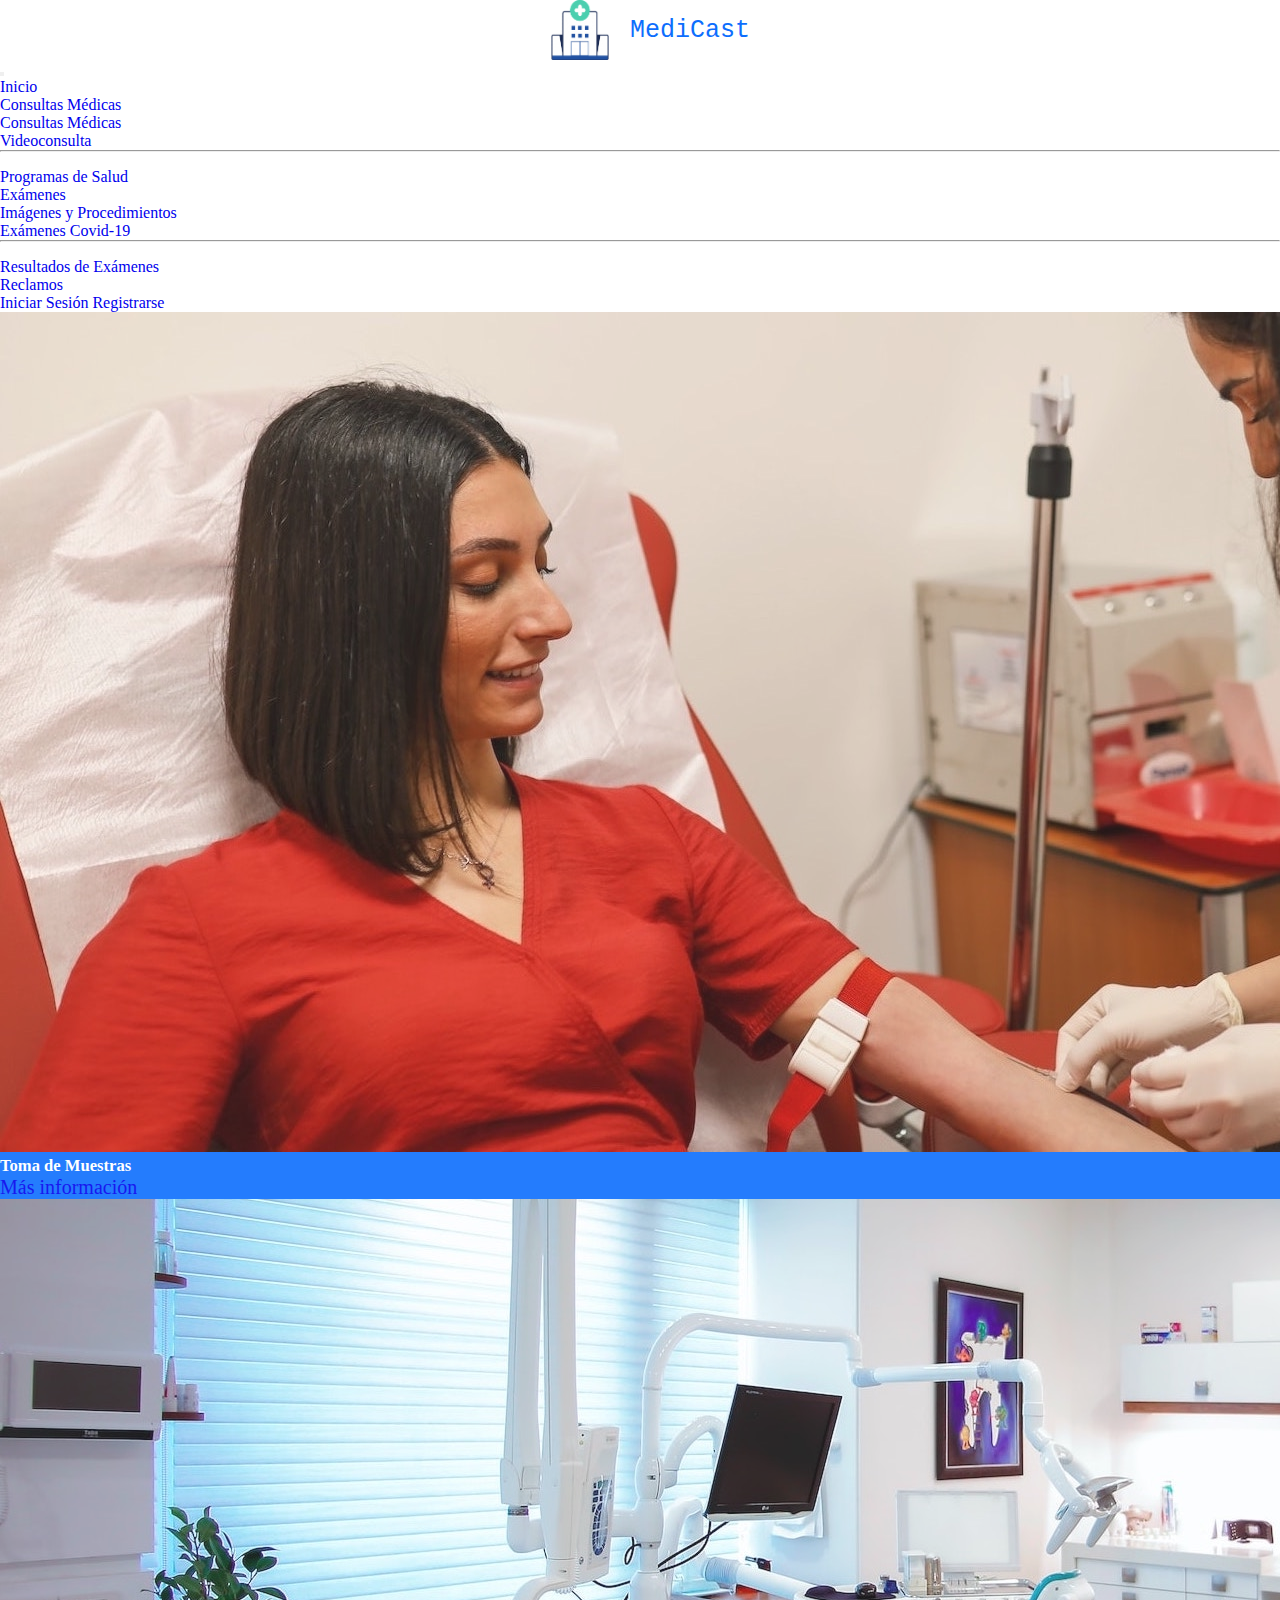
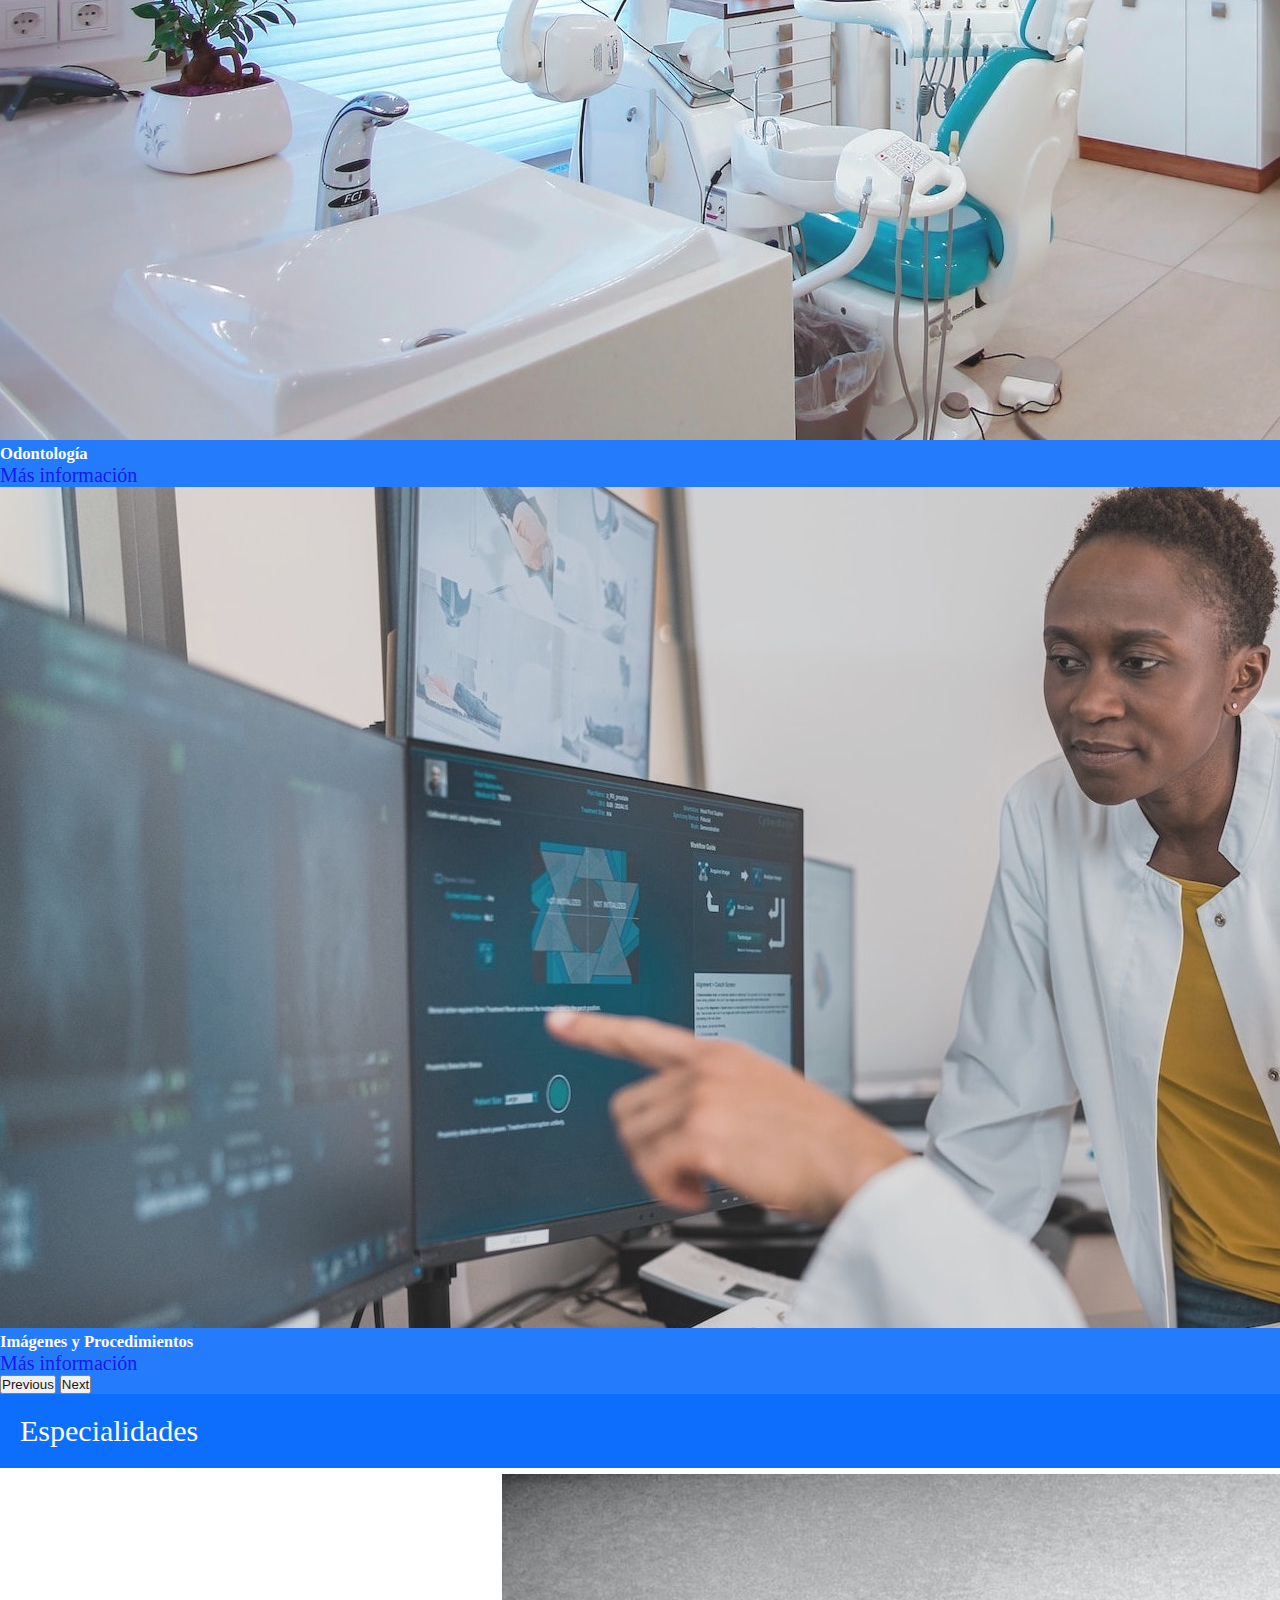
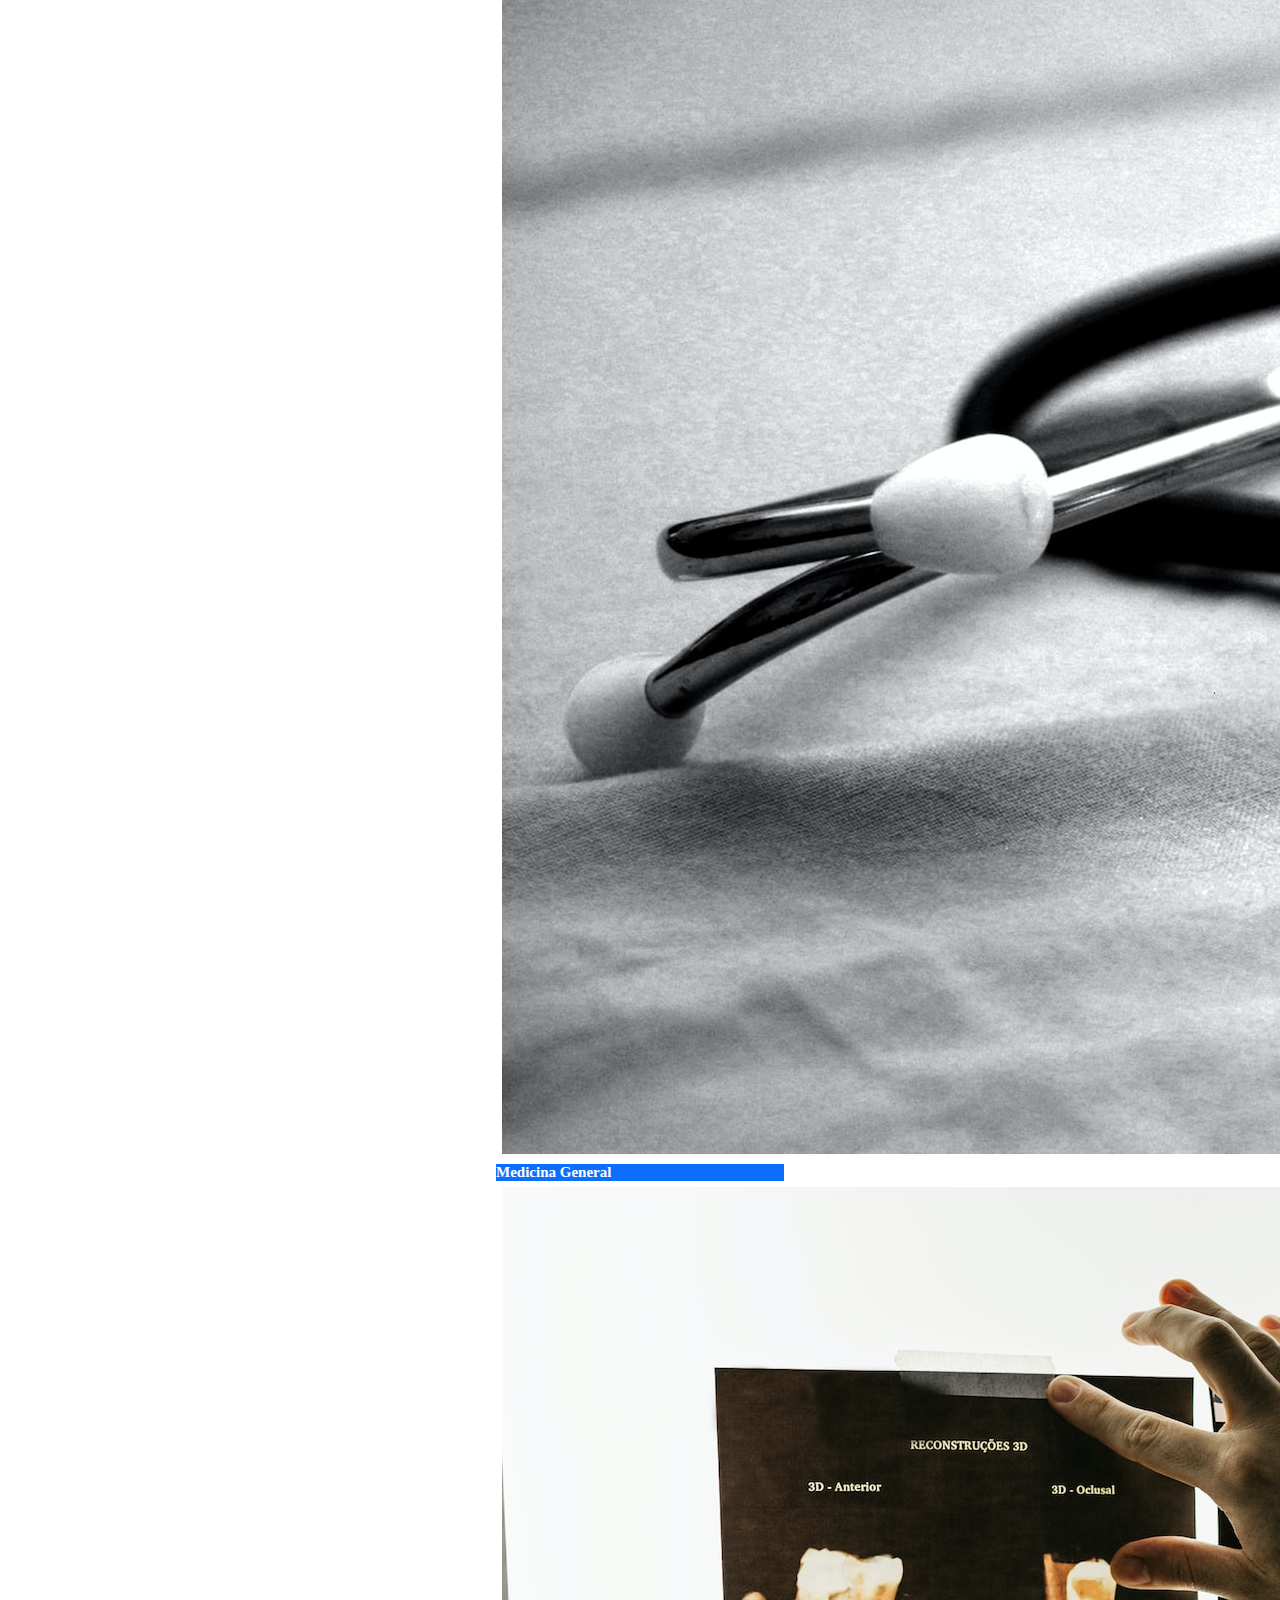
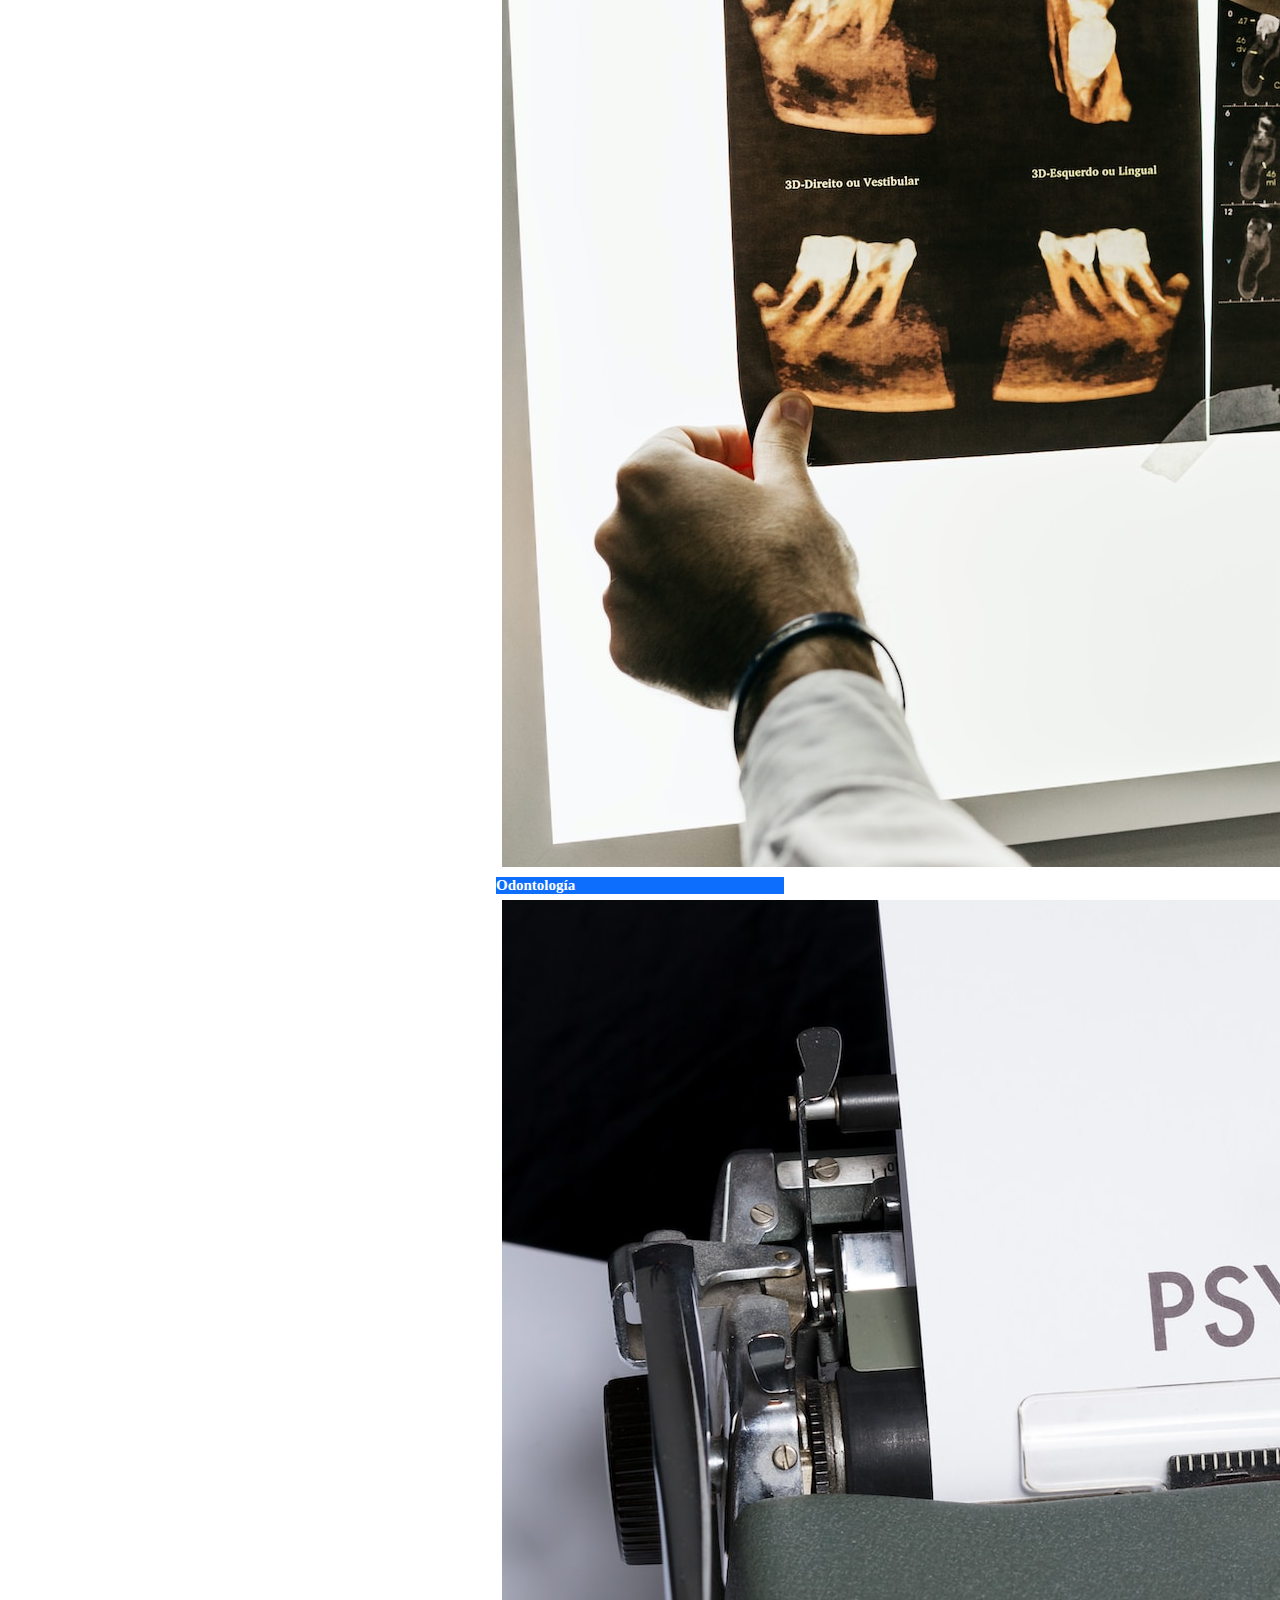
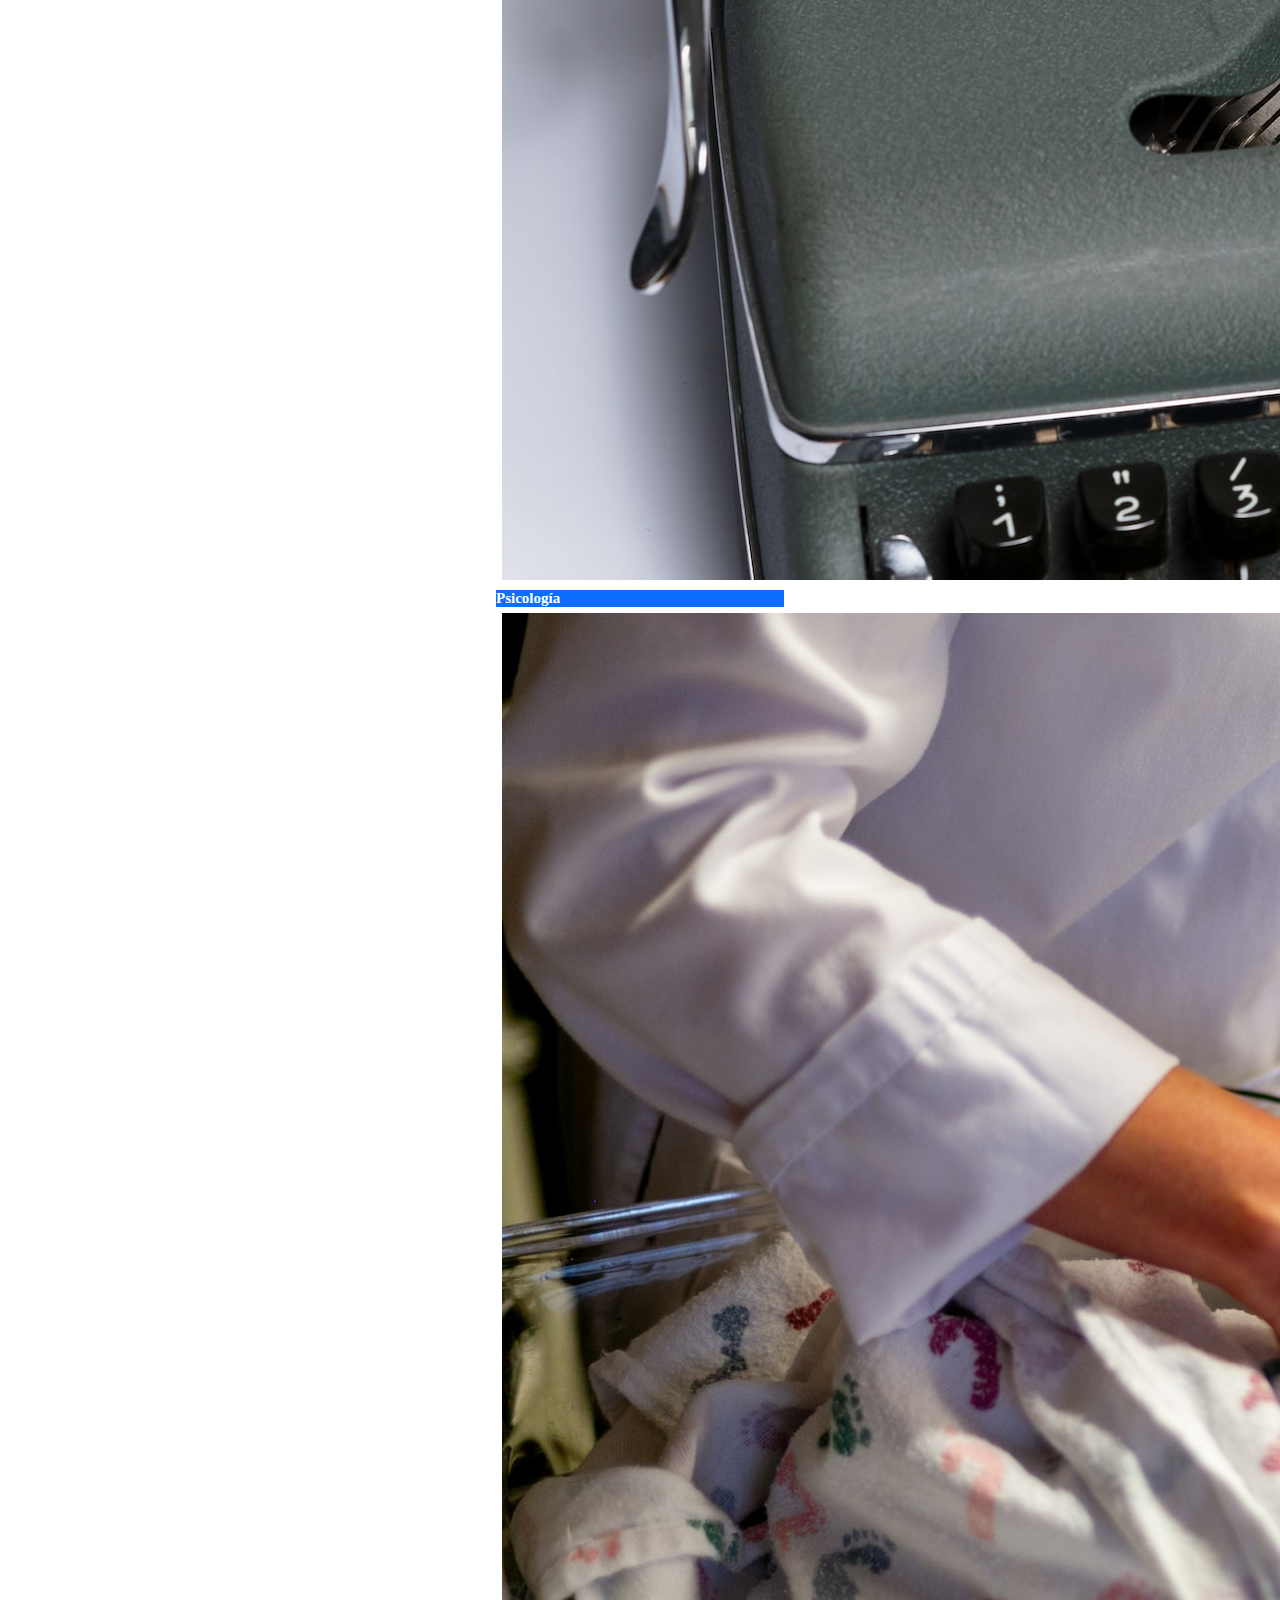
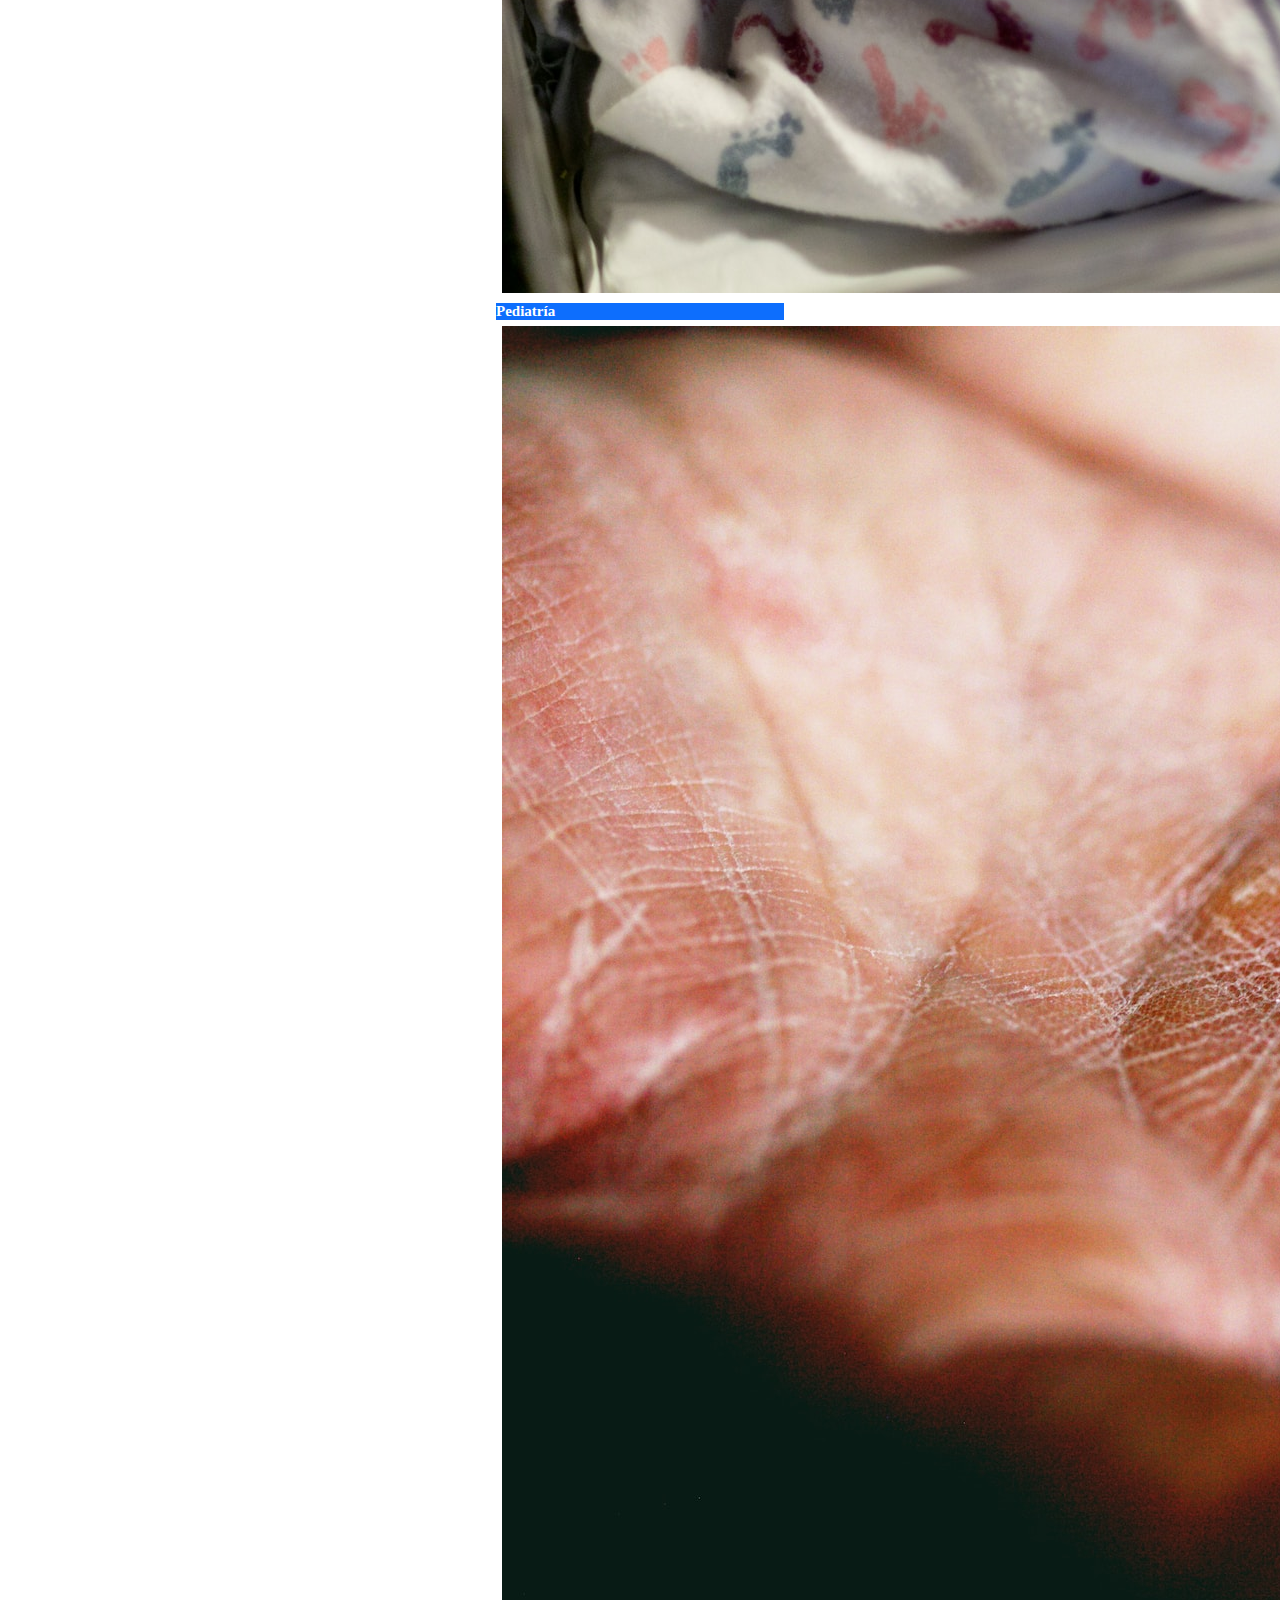
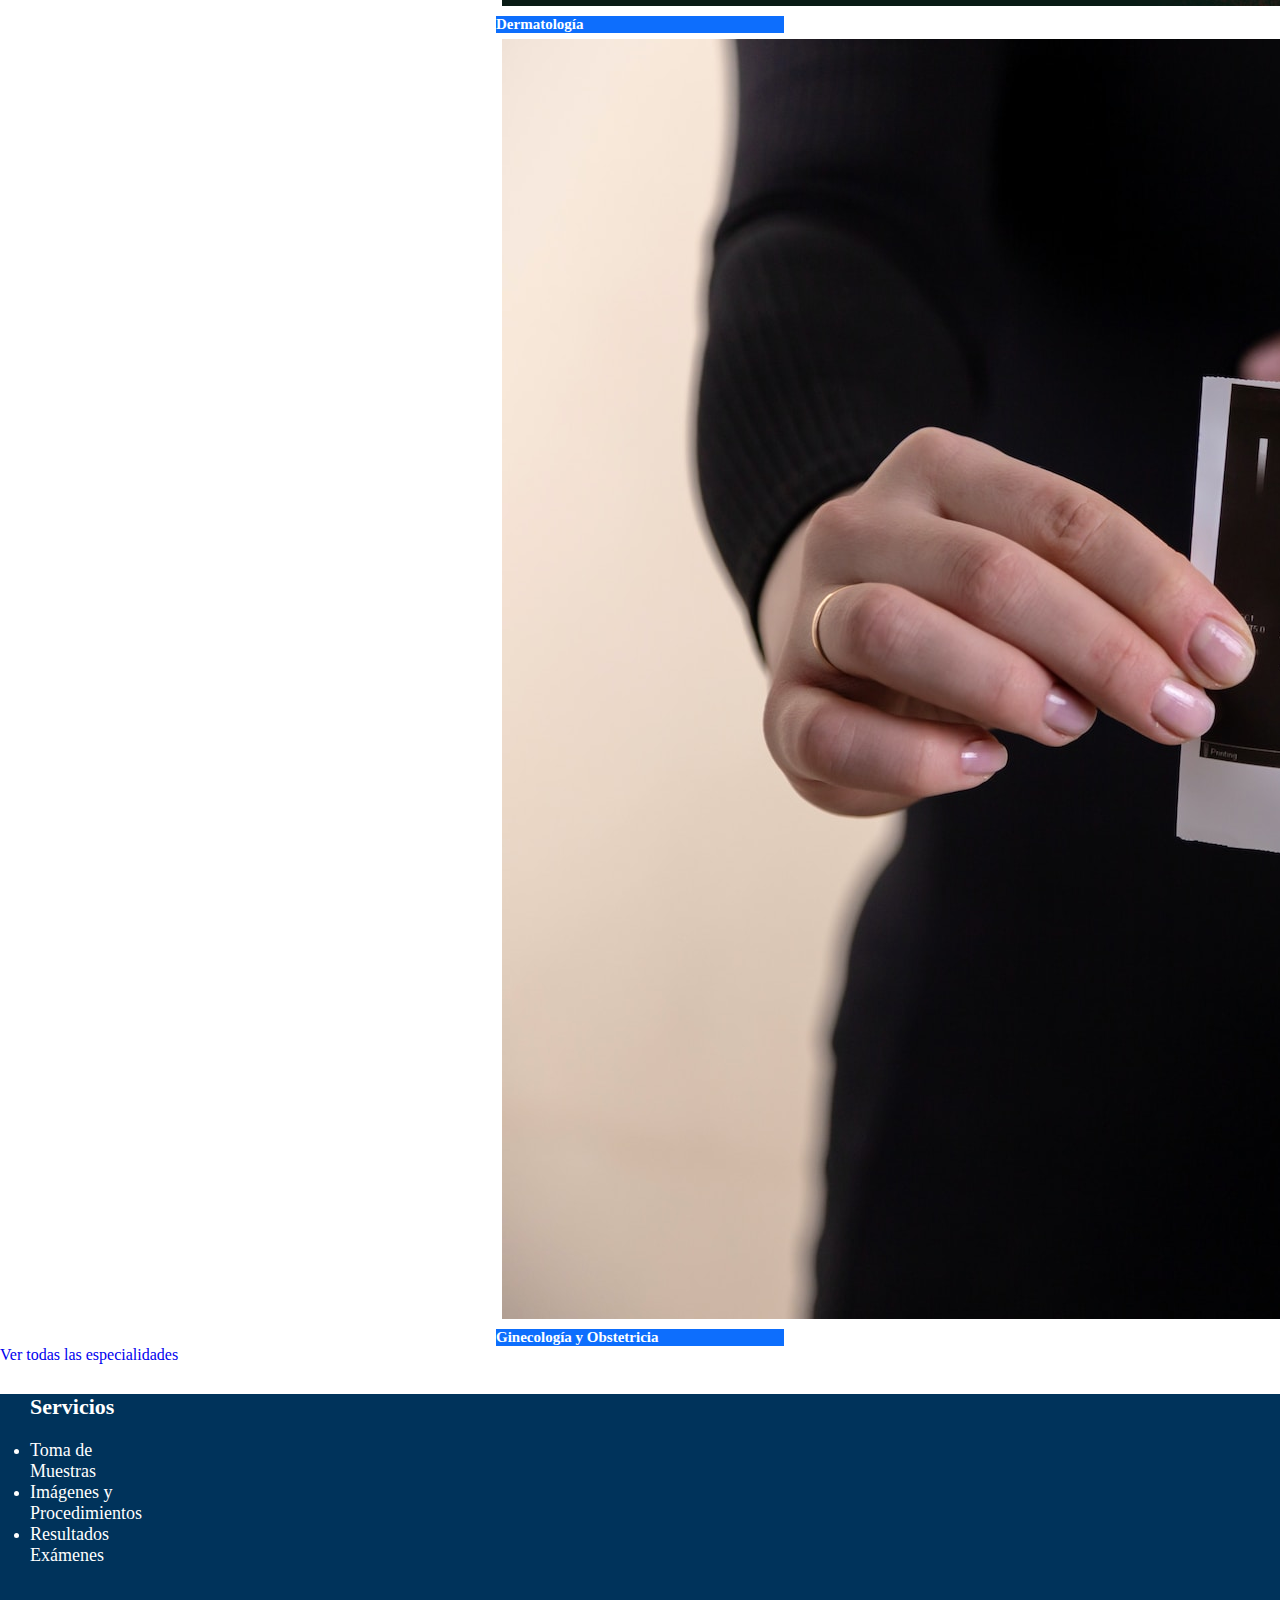
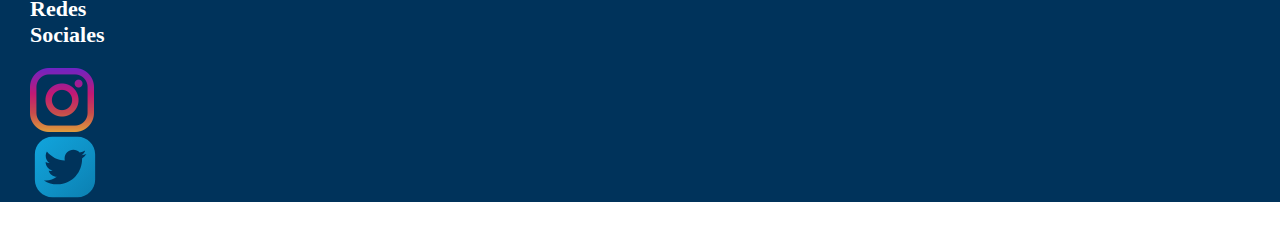
<file: html/index.html>
<!DOCTYPE html>
<html lang="en">
  <head>
    <meta charset="UTF-8" />
    <meta http-equiv="X-UA-Compatible" content="IE=edge" />
    <meta name="viewport" content="width=device-width, initial-scale=1.0" />
    <title>Pagina Inicio</title>
    <link rel="stylesheet" href="/css/styles.css" />
    <link
      href="https://cdn.jsdelivr.net/npm/bootstrap@5.3.0-alpha1/dist/css/bootstrap.min.css"
      rel="stylesheet"
      integrity="sha384-GLhlTQ8iRABdZLl6O3oVMWSktQOp6b7In1Zl3/Jr59b6EGGoI1aFkw7cmDA6j6gD"
      crossorigin="anonymous"
    />
    <!-- Js Bootstrap -->
    <script src="https://cdn.jsdelivr.net/npm/bootstrap@5.3.0-alpha2/dist/js/bootstrap.bundle.min.js" integrity="sha384-qKXV1j0HvMUeCBQ+QVp7JcfGl760yU08IQ+GpUo5hlbpg51QRiuqHAJz8+BrxE/N" crossorigin="anonymous"></script>
  </head>
  <body>
    <!-- Barra nav -->
    <nav class="navbar navbar-expand-lg bg-body-tertiary">
      <div class="container-fluid">
        <a href="/html/index.html">
          <div class="navbar-brand logo">
            <img src="/img/Fondos/fondo-clinica.png" alt="Logo" width="100" height="60" class="d-inline-block align-text-top">
            MediCast
          </div>
        </a>
        
        <button class="navbar-toggler" type="button" data-bs-toggle="collapse" data-bs-target="#navbarScroll" aria-controls="navbarScroll" aria-expanded="false" aria-label="Toggle navigation">
          <span class="navbar-toggler-icon"></span>
        </button>
        <div class="collapse navbar-collapse" id="navbarScroll">
          <ul class="navbar-nav me-auto my-2 my-lg-0 navbar-nav-scroll" style="--bs-scroll-height: 100px;">
            <li class="nav-item">
              <a class="nav-link active" aria-current="page" href="/html/index.html">Inicio</a>
            </li>
            <li class="nav-item dropdown">
              <a class="nav-link dropdown-toggle" href="#" role="button" data-bs-toggle="dropdown" aria-expanded="false">
                 Consultas Médicas
              </a>
              <ul class="dropdown-menu">
                <li><a class="dropdown-item" href="#">Consultas Médicas</a></li>
                <li><a class="dropdown-item" href="#">Videoconsulta</a></li>
                <li><hr class="dropdown-divider"></li>
                <li><a class="dropdown-item" href="#">Programas de Salud</a></li>
              </ul>
            </li>
            <li class="nav-item dropdown">
              <a class="nav-link dropdown-toggle" href="#" role="button" data-bs-toggle="dropdown" aria-expanded="false">
                Exámenes
              </a>
              <ul class="dropdown-menu">
                <li><a class="dropdown-item" href="#">Imágenes y Procedimientos</a></li>
                <li><a class="dropdown-item" href="#">Exámenes Covid-19</a></li>
                <li><hr class="dropdown-divider"></li>
                <li><a class="dropdown-item" href="#">Resultados de Exámenes</a></li>
              </ul>
            </li>
            <li class="nav-item">
              <a class="nav-link active" aria-current="page" href="/html/reclamos.html">Reclamos</a>
            </li>
          </ul>
          <!-- Registro e Inicio de Sesión -->
          <form>
            <div class="d-grid gap-2 d-md-flex justify-content-md-end">
              <a class="btn btn-outline-primary" href="/html/iniciar-sesion.html" role="button">Iniciar Sesión</a>
              <a class="btn btn-outline-warning" href="/html/registro.html" role="button">Registrarse</a>
            </div>
          </form>
        </div>
      </div>
    </nav>

    <!-- Contenido Pagina Principal-->
    <!-- Slider -->
    <div id="carouselExampleFade" class="carousel slide carousel-fade">
      <div class="carousel-inner">
        <div class="carousel-item active">
          <img src="/img/Fondos/fondo1-slide.jpg" class="d-block w-100" alt="slide-1">
          <div class="carousel-caption d-none d-md-block texto-slide">
            <h5 class="mb-3">Toma de Muestras</h5>
            <!-- Botón para más información -->
            <div class="d-grid gap-2 col-6 mx-auto">
              <a class="btn btn-dark" href="#" role="button">Más información</a>
            </div>
          </div>
        </div>
        <div class="carousel-item">
          <img src="/img/Fondos/fondo2-slide.jpg" class="d-block w-100" alt="slide-2">
          <div class="carousel-caption d-none d-md-block texto-slide">
            <h5 class="mb-3">Odontología</h5>
            <!-- Botón para más información -->
            <div class="d-grid gap-2 col-6 mx-auto">
              <a class="btn btn-dark" href="#" role="button">Más información</a>
            </div>
          </div>
        </div>
        <div class="carousel-item">
          <img src="/img/Fondos/fondo3-slide.jpg" class="d-block w-100" alt="slide-3">
          <div class="carousel-caption d-none d-md-block texto-slide">
            <h5 class="mb-3">Imágenes y Procedimientos</h5>
            <!-- Botón para más información -->
            <div class="d-grid gap-2 col-6 mx-auto">
              <a class="btn btn-dark" href="#" role="button">Más información</a>
            </div>
          </div>
        </div>
      </div>
      <button class="carousel-control-prev" type="button" data-bs-target="#carouselExampleFade" data-bs-slide="prev">
        <span class="carousel-control-prev-icon" aria-hidden="true"></span>
        <span class="visually-hidden">Previous</span>
      </button>
      <button class="carousel-control-next" type="button" data-bs-target="#carouselExampleFade" data-bs-slide="next">
        <span class="carousel-control-next-icon" aria-hidden="true"></span>
        <span class="visually-hidden">Next</span>
      </button>
    </div>
    <!-- Sección Especialidades -->
    <div class="container-fluid text-center">
      <div class="row">
        <div class="col titulo-esp mb-3">Especialidades</div>
      </div>
    </div>
    <div class="container text-center">
      <div class="row justify-content-md-center">
        <div class="col-xs-12 col-md-auto p-2">
          <a class="especialidad" href="#">
            <div class="card shadow p-3 bg-body-tertiary rounded" style="width: 18rem;">
              <img src="/img/img-especialidad/medicina-general.jpg" class="card-img-top">
              <div class="card-body">
                <p class="card-text">
                  Medicina General
                </p>
              </div>
            </div>
          </a>
        </div>
        <div class="col-xs-12 col-md-auto p-2">
          <a class="especialidad" href="#">
            <div class="card shadow p-3 bg-body-tertiary rounded" style="width: 18rem;">
              <img src="/img/img-especialidad/odontologia.jpg" class="card-img-top">
              <div class="card-body">
                <p class="card-text">
                  Odontología
                </p>
              </div>
            </div>
          </a>
        </div>
        <div class="col-xs-12 col-md-auto p-2">
          <a class="especialidad" href="#">
            <div class="card shadow p-3 bg-body-tertiary rounded" style="width: 18rem;">
              <img src="/img/img-especialidad/psicologia.jpg" class="card-img-top">
              <div class="card-body">
                <p class="card-text">
                  Psicología
                </p>
              </div>
            </div>
          </a>
        </div>
      </div>
      <div class="row justify-content-md-center mb-3">
        <div class="col col-xs-4 col-md-auto p-2">
          <a class="especialidad" href="#">
            <div class="card shadow p-3 bg-body-tertiary rounded" style="width: 18rem;">
              <img src="/img/img-especialidad/pediatria.jpg" class="card-img-top">
              <div class="card-body">
                <p class="card-text">
                  Pediatría
                </p>
              </div>
            </div>
          </a>
        </div>
        <div class="col col-xs-4 col-md-auto p-2">
          <a class="especialidad" href="#">
            <div class="card shadow p-3 bg-body-tertiary rounded" style="width: 18rem;">
              <img src="/img/img-especialidad/dermatologia.jpg" class="card-img-top">
              <div class="card-body">
                <p class="card-text">
                  Dermatología
                </p>
              </div>
            </div>
          </a>
        </div>
        <div class="col col-xs-12 col-md-auto p-2">
          <a class="especialidad" href="#">
            <div class="card shadow p-3 bg-body-tertiary rounded" style="width: 18rem;">
              <img src="/img/img-especialidad/ginecologia.jpg" class="card-img-top">
              <div class="card-body">
                <p class="card-text">
                  Ginecología y Obstetricia
                </p>
              </div>
            </div>
          </a>
        </div>
      </div>
      <div class="row">
        <div class="col mb-4">
          <a class="btn btn-outline-primary p-3" href="#">Ver todas las especialidades</a>
        </div>
      </div>
    </div>
    <!-- Sección Contacto -->
    <div class="container-fluid contacto">
      <div class="row p-5">
        <!-- Primera Columna -->
        <div class="col"></div>
        <div class="col-xs-5 col-sm-3 col-md-3 col-lg-3 box-contacto" href="#">
          <!-- Titulo Columna Servicios -->
          <div class="row titulo-footer">
            Servicios
          </div>
          <!-- Contenido Columna Servicios -->
          <div class="row">
            <div class="col">
              <ul>
                <li><a class="lista-servicios" href="#">Toma de Muestras</a></li>
                <li><a class="lista-servicios" href="#">Imágenes y Procedimientos</a></li>
                <li><a class="lista-servicios" href="#">Resultados Exámenes</a></li>
              </ul>
            </div>
            
          </div>
        </div>
        <!-- Tercera Columna -->
        <div class="col-xs-5 col-sm-3 col-md-3 col-lg-3 text-center box-contacto" href="#">
          <div class="row">
            <div class="titulo-footer">
              Redes Sociales
            </div>
          </div>
          <!-- Iconos -->
          <div class="row">
            <div class="col-3 col-sm-6 col-md-5 col-lg-4">
              <a href="#"><div class="icono-insta"></div></a>
            </div>
            <div class="col-3 col-sm-6 col-md-5 col-lg-4">
              <a href="#"><div class="icono-twitter"></div></a>
            </div>
          </div>
        </div>
        <div class="col"></div>
      </div>
    </div>
    <script src="/main.js/valid.js"></script>

  </body>
</html>
</file>
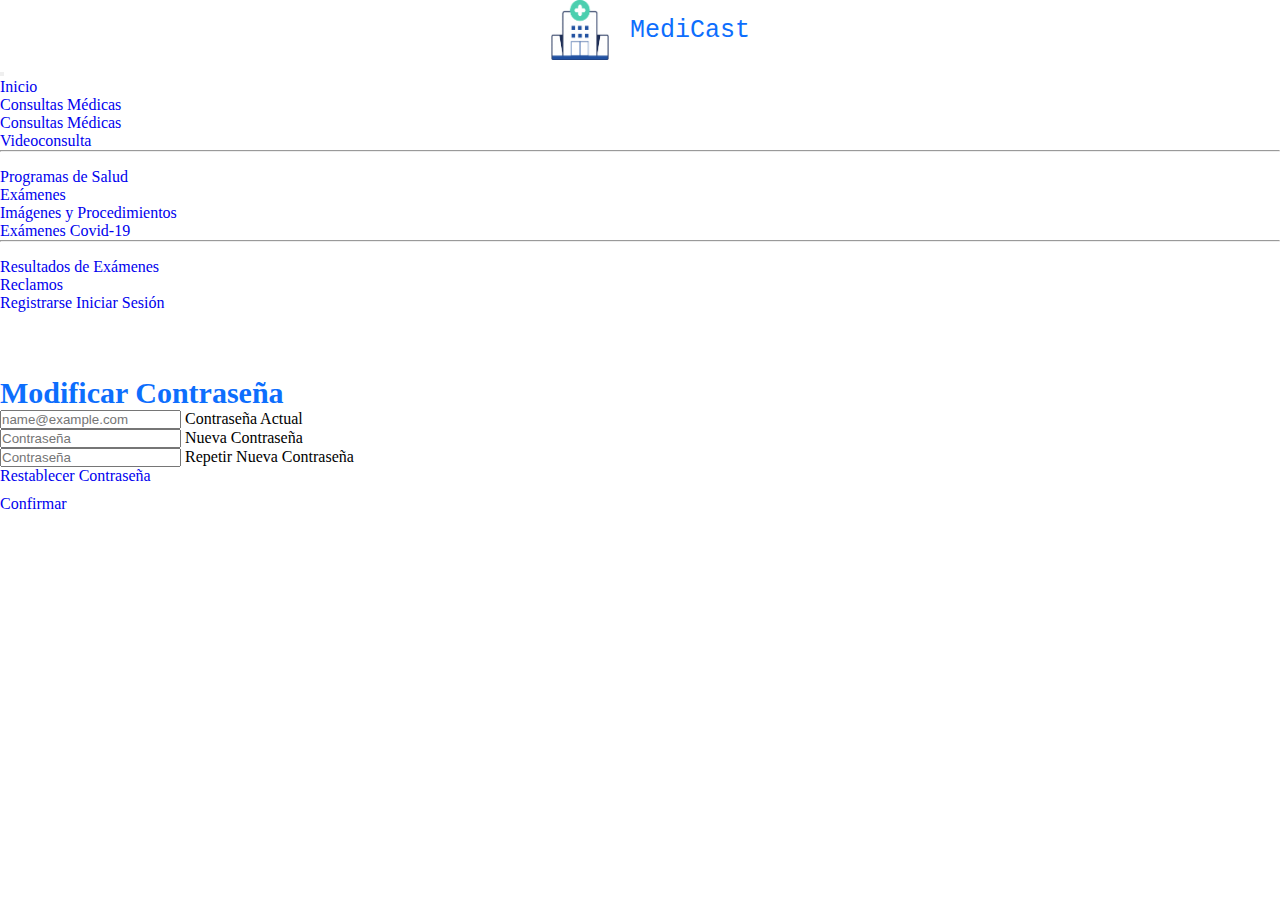
<file: html/admin-cambiar-pass.html>
<!DOCTYPE html>
<html lang="en">
<head>
    <meta charset="UTF-8">
    <meta http-equiv="X-UA-Compatible" content="IE=edge">
    <meta name="viewport" content="width=device-width, initial-scale=1.0">
    <title>Cambiar Contraseña Admin</title>
    <link rel="stylesheet" href="/css/styles.css" />
    <link
      href="https://cdn.jsdelivr.net/npm/bootstrap@5.3.0-alpha1/dist/css/bootstrap.min.css"
      rel="stylesheet"
      integrity="sha384-GLhlTQ8iRABdZLl6O3oVMWSktQOp6b7In1Zl3/Jr59b6EGGoI1aFkw7cmDA6j6gD"
      crossorigin="anonymous"
    />
    <!-- Js Bootstrap -->
    <script src="https://cdn.jsdelivr.net/npm/bootstrap@5.0.1/dist/js/bootstrap.min.js" integrity="sha384-Atwg2Pkwv9vp0ygtn1JAojH0nYbwNJLPhwyoVbhoPwBhjQPR5VtM2+xf0Uwh9KtT" crossorigin="anonymous"></script>
</head>
<body>
    <!-- Barra nav -->
    <nav class="navbar navbar-expand-lg bg-body-tertiary">
      <div class="container-fluid">
        <a href="/html/index.html">
          <div class="navbar-brand logo">
            <img src="/img/Fondos/fondo-clinica.png" alt="Logo" width="100" height="60" class="d-inline-block align-text-top">
            MediCast
          </div>
        </a>
        <button class="navbar-toggler" type="button" data-bs-toggle="collapse" data-bs-target="#navbarScroll" aria-controls="navbarScroll" aria-expanded="false" aria-label="Toggle navigation">
          <span class="navbar-toggler-icon"></span>
        </button>
        <div class="collapse navbar-collapse" id="navbarScroll">
          <ul class="navbar-nav me-auto my-2 my-lg-0 navbar-nav-scroll" style="--bs-scroll-height: 100px;">
            <li class="nav-item">
              <a class="nav-link active" aria-current="page" href="/html/index.html">Inicio</a>
            </li>
            <li class="nav-item dropdown">
              <a class="nav-link dropdown-toggle" href="#" role="button" data-bs-toggle="dropdown" aria-expanded="false">
                 Consultas Médicas
              </a>
              <ul class="dropdown-menu">
                <li><a class="dropdown-item" href="#">Consultas Médicas</a></li>
                <li><a class="dropdown-item" href="#">Videoconsulta</a></li>
                <li><hr class="dropdown-divider"></li>
                <li><a class="dropdown-item" href="#">Programas de Salud</a></li>
              </ul>
            </li>
            <li class="nav-item dropdown">
              <a class="nav-link dropdown-toggle" href="#" role="button" data-bs-toggle="dropdown" aria-expanded="false">
                Exámenes
              </a>
              <ul class="dropdown-menu">
                <li><a class="dropdown-item" href="#">Imágenes y Procedimientos</a></li>
                <li><a class="dropdown-item" href="#">Exámenes Covid-19</a></li>
                <li><hr class="dropdown-divider"></li>
                <li><a class="dropdown-item" href="#">Resultados de Exámenes</a></li>
              </ul>
            </li>
            <li class="nav-item">
              <a class="nav-link active" aria-current="page" href="/html/reclamos.html">Reclamos</a>
            </li>
          </ul>
          <form class="d-flex">
            <div class="d-grid gap-2 d-md-flex justify-content-md-end">
              <a class="btn btn-outline-warning" href="/html/registro.html" role="button">Registrarse</a>
              <a class="btn btn-outline-primary" href="/html/iniciar-sesion.html" role="button">Iniciar Sesión</a>
            </div>
          </form>
        </div>
      </div>
    </nav>
    <!-- Contenido Formulario Inicio de Sesión-->
    <div class="container contenedor-form">
      <div class="row">
        <div class="col"></div>
        <div class="col-xs-10 col-sm-10 col-md-8 col-lg-6">
          <form id="formulario">
            <!-- Titulo de Formulario -->
            <legend class="titulo-reg mb-2 text-center">Modificar Contraseña</legend>
            <div class="row g-3 mb-3">
            <!-- Input Correo Electrónico -->
              <div class="col">
                  <div id="formFloating3" class="form-floating">
                    <input id="email" onblur="valEmail()" type="email" class="form-control" placeholder="name@example.com" required>
                    <label for="floatingInput">Contraseña Actual</label>
                  </div>
                  <div id="emailInv" class="invalid-feedback"></div>
              </div>
            </div>
            <!-- Input Contraseña -->
            <div class="row g-3 mb-3">
              <div class="col">
                  <div id="formFloating5" class="form-floating">
                  <input id="contraseña" class="form-control" onblur="valPass()" type="password" placeholder="Contraseña" required>
                  <label for="floatingPassword">Nueva Contraseña</label>
                  </div>
                  <div id="passInvalid" class="invalid-feedback"></div>
              </div>
            </div>
            <!-- Input Contraseña -->
            <div class="row g-3 mb-3">
              <div class="col">
                  <div id="formFloating5" class="form-floating">
                  <input id="contraseña" class="form-control" onblur="valPass()" type="password" placeholder="Contraseña" required>
                  <label for="floatingPassword">Repetir Nueva Contraseña</label>
                  </div>
                  <div id="passInvalid" class="invalid-feedback"></div>
              </div>
            </div>
            <!-- Enlace Restablecer Contraseña -->
            <a href="/html/rec-contraseña.html">Restablecer Contraseña</a>
            <!-- Boton Confirmar -->
            <div class="contenedor-boton mt-3">
              <a id="btn-enviar" href="/html/user-home.html" type="submit" class="btn btn-primary link">Confirmar</a>
            </div>
          </form>
        </div>
        <div class="col"></div>
      </div>
    </div>



    <script src="/main.js/valid.js"></script>
</body>
</html>
</file>
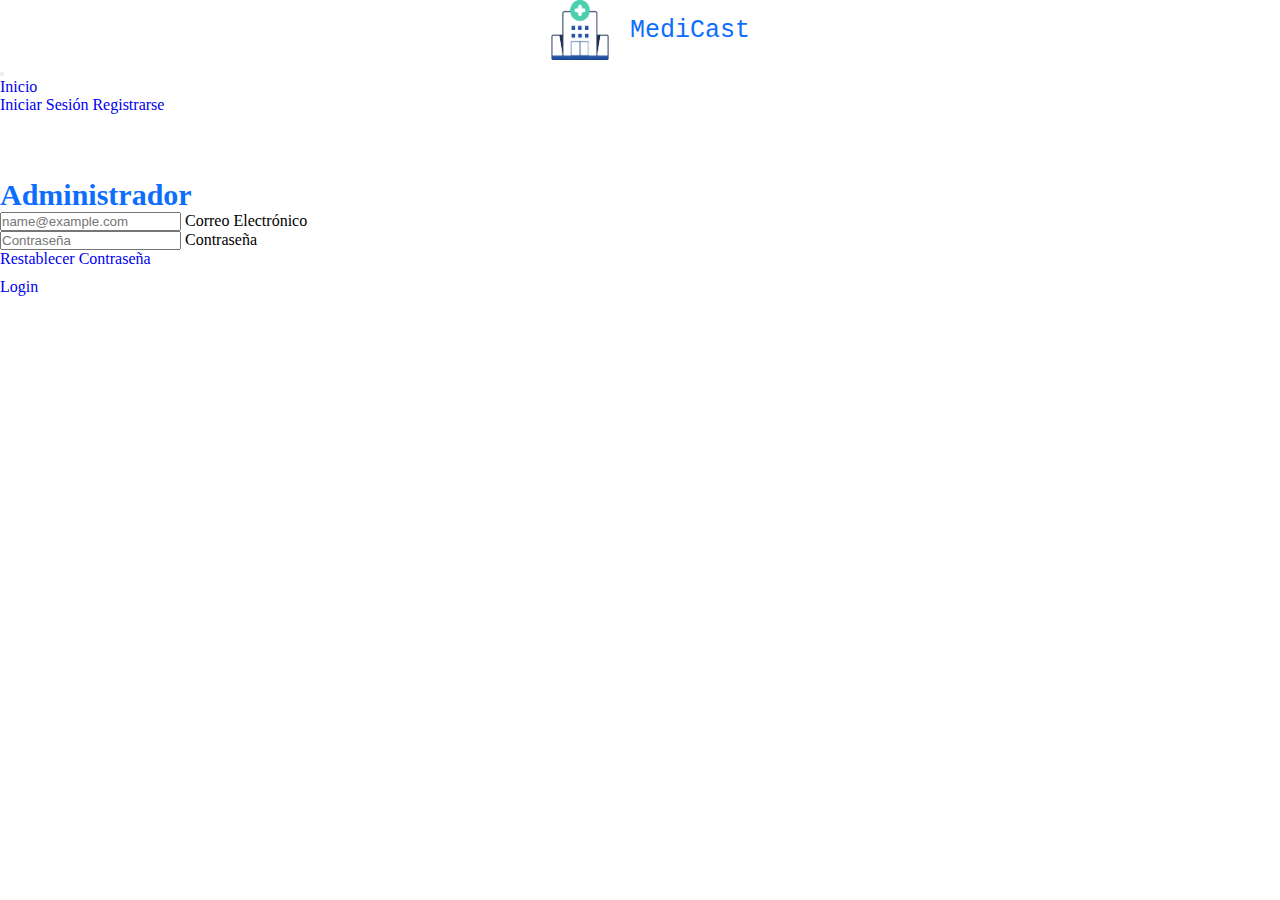
<file: html/admin-login.html>
<!DOCTYPE html>
<html lang="en">
<head>
    <meta charset="UTF-8">
    <meta http-equiv="X-UA-Compatible" content="IE=edge">
    <meta name="viewport" content="width=device-width, initial-scale=1.0">
    <title>Admin Login</title>
    <link rel="stylesheet" href="/css/styles.css" />
    <link
      href="https://cdn.jsdelivr.net/npm/bootstrap@5.3.0-alpha1/dist/css/bootstrap.min.css"
      rel="stylesheet"
      integrity="sha384-GLhlTQ8iRABdZLl6O3oVMWSktQOp6b7In1Zl3/Jr59b6EGGoI1aFkw7cmDA6j6gD"
      crossorigin="anonymous"
    />
    <!-- Js Bootstrap -->
    <script src="https://cdn.jsdelivr.net/npm/bootstrap@5.0.1/dist/js/bootstrap.min.js" integrity="sha384-Atwg2Pkwv9vp0ygtn1JAojH0nYbwNJLPhwyoVbhoPwBhjQPR5VtM2+xf0Uwh9KtT" crossorigin="anonymous"></script>
</head>
<body>
    <!-- Barra nav -->
    <nav class="navbar navbar-expand-lg bg-body-tertiary">
        <div class="container-fluid">
          <a href="/html/index.html">
            <div class="navbar-brand logo">
              <img src="/img/Fondos/fondo-clinica.png" alt="Logo" width="100" height="60" class="d-inline-block align-text-top">
              MediCast
            </div>
          </a>
          <button class="navbar-toggler" type="button" data-bs-toggle="collapse" data-bs-target="#navbarScroll" aria-controls="navbarScroll" aria-expanded="false" aria-label="Toggle navigation">
            <span class="navbar-toggler-icon"></span>
          </button>
          <div class="collapse navbar-collapse" id="navbarScroll">
            <ul class="navbar-nav me-auto my-2 my-lg-0 navbar-nav-scroll" style="--bs-scroll-height: 100px;">
              <li class="nav-item">
                <a class="nav-link active" aria-current="page" href="/html/index.html">Inicio</a>
              </li>
            </ul>
            <form>
              <div class="d-grid gap-2 d-md-flex justify-content-md-end">
                <a class="btn btn-outline-primary" href="/html/iniciar-sesion.html" role="button">Iniciar Sesión</a>
                <a class="btn btn-outline-warning" href="/html/registro.html" role="button">Registrarse</a>
              </div>
            </form>
          </div>
        </div>
      </nav>
    
    <!-- Contenido Formulario Inicio de Sesión-->
    <div class="container contenedor-form">
        <div class="row">
          <div class="col"></div>
          <div class="col-xs-10 col-sm-10 col-md-8 col-lg-6">
            <form id="formulario">
              <!-- Titulo de Formulario -->
              <legend class="titulo-reg mb-2 text-center">Administrador</legend>
              <div class="row g-3 mb-3">
              <!-- Input Correo Electrónico -->
                <div class="col">
                    <div id="formFloating3" class="form-floating">
                      <input id="email" onblur="valEmail()" type="email" class="form-control" placeholder="name@example.com" required>
                      <label for="floatingInput" >Correo Electrónico</label>
                    </div>
                    <div id="emailInv" class="invalid-feedback"></div>
                </div>
              </div>
              <!-- Input Contraseña -->
              <div class="row g-3 mb-3">
                <div class="col">
                    <div id="formFloating5" class="form-floating">
                    <input id="contraseña" class="form-control" onblur="valPass()" type="password" placeholder="Contraseña" required>
                    <label for="floatingPassword">Contraseña</label>
                    </div>
                    <div id="passInvalid" class="invalid-feedback"></div>
                </div>
              </div>
              <!-- Enlace Restablecer Contraseña -->
              <a href="/html/rec-contraseña.html">Restablecer Contraseña</a>
              <!-- Boton Confirmar -->
              <div class="contenedor-boton mt-3">
                <a id="btn-enviar" onclick="valCampos()" href="/html/admin-home.html" type="submit" class="btn btn-primary link">Login</a>
              </div>
            </form>
          </div>
          <div class="col"></div>
        </div>
    </div>

    <script src="/main.js/valid.js"></script>
</body>
</html>
</file>
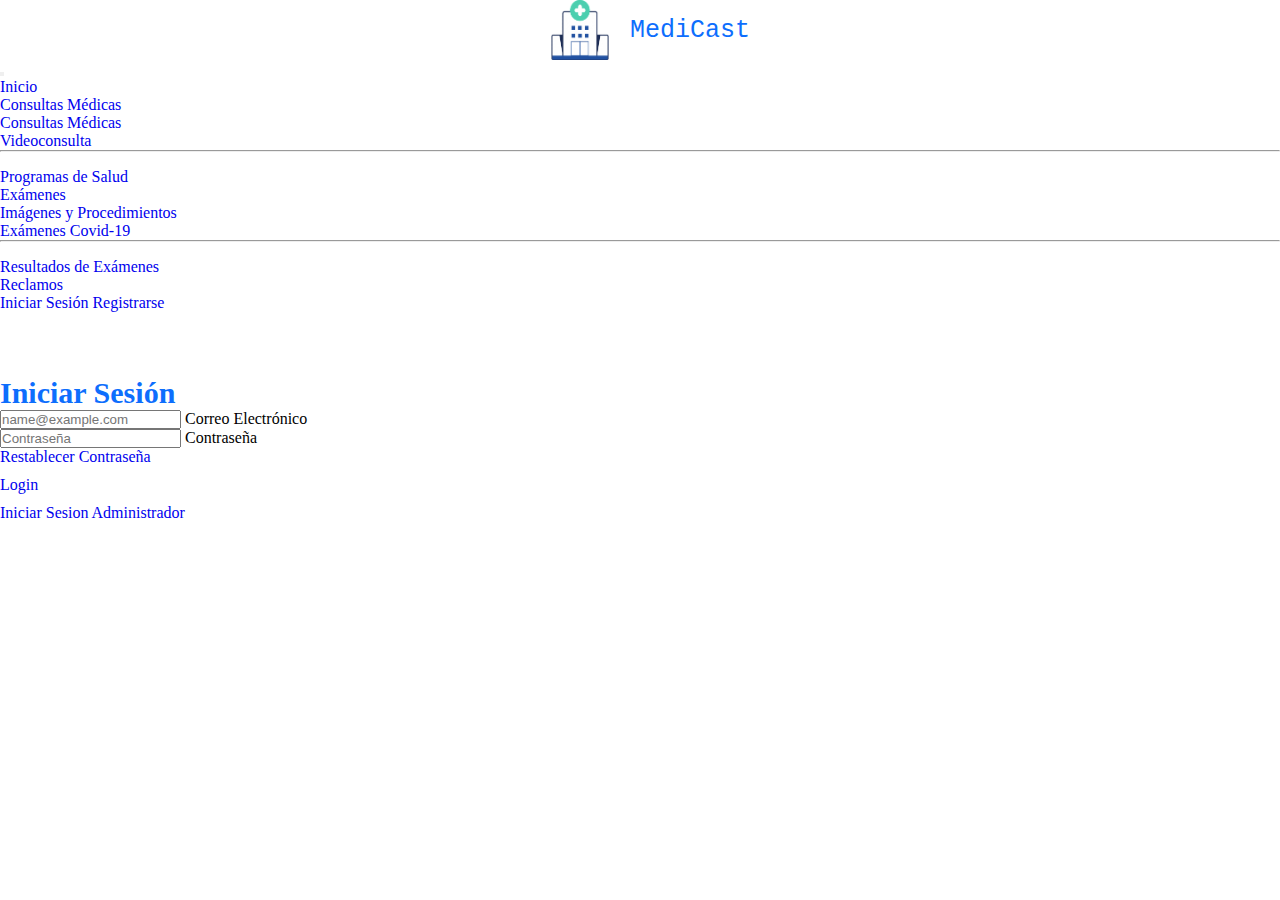
<file: html/iniciar-sesion.html>
<!DOCTYPE html>
<html lang="en">
<head>
    <meta charset="UTF-8">
    <meta http-equiv="X-UA-Compatible" content="IE=edge">
    <meta name="viewport" content="width=device-width, initial-scale=1.0">
    <title>Pagina Iniciar Sesión</title>
    <!-- Styles -->
    <link rel="stylesheet" href="/css/styles.css">
    <!-- Bootstrap -->
    <link
      href="https://cdn.jsdelivr.net/npm/bootstrap@5.3.0-alpha1/dist/css/bootstrap.min.css"
      rel="stylesheet"
      integrity="sha384-GLhlTQ8iRABdZLl6O3oVMWSktQOp6b7In1Zl3/Jr59b6EGGoI1aFkw7cmDA6j6gD"
      crossorigin="anonymous"
    />
    <!-- Js Bootstrap -->
    <script src="https://cdn.jsdelivr.net/npm/bootstrap@5.0.1/dist/js/bootstrap.min.js" integrity="sha384-Atwg2Pkwv9vp0ygtn1JAojH0nYbwNJLPhwyoVbhoPwBhjQPR5VtM2+xf0Uwh9KtT" crossorigin="anonymous"></script>
</head>
<body>
    <!-- Barra nav -->
    <nav class="navbar navbar-expand-lg bg-body-tertiary">
      <div class="container-fluid">
        <a href="/html/index.html">
          <div class="navbar-brand logo">
            <img src="/img/Fondos/fondo-clinica.png" alt="Logo" width="100" height="60" class="d-inline-block align-text-top">
            MediCast
          </div>
        </a>
        <button class="navbar-toggler" type="button" data-bs-toggle="collapse" data-bs-target="#navbarScroll" aria-controls="navbarScroll" aria-expanded="false" aria-label="Toggle navigation">
          <span class="navbar-toggler-icon"></span>
        </button>
        <div class="collapse navbar-collapse" id="navbarScroll">
          <ul class="navbar-nav me-auto my-2 my-lg-0 navbar-nav-scroll" style="--bs-scroll-height: 100px;">
            <li class="nav-item">
              <a class="nav-link active" aria-current="page" href="/html/index.html">Inicio</a>
            </li>
            <li class="nav-item dropdown">
              <a class="nav-link dropdown-toggle" href="#" role="button" data-bs-toggle="dropdown" aria-expanded="false">
                 Consultas Médicas
              </a>
              <ul class="dropdown-menu">
                <li><a class="dropdown-item" href="#">Consultas Médicas</a></li>
                <li><a class="dropdown-item" href="#">Videoconsulta</a></li>
                <li><hr class="dropdown-divider"></li>
                <li><a class="dropdown-item" href="#">Programas de Salud</a></li>
              </ul>
            </li>
            <li class="nav-item dropdown">
              <a class="nav-link dropdown-toggle" href="#" role="button" data-bs-toggle="dropdown" aria-expanded="false">
                Exámenes
              </a>
              <ul class="dropdown-menu">
                <li><a class="dropdown-item" href="#">Imágenes y Procedimientos</a></li>
                <li><a class="dropdown-item" href="#">Exámenes Covid-19</a></li>
                <li><hr class="dropdown-divider"></li>
                <li><a class="dropdown-item" href="#">Resultados de Exámenes</a></li>
              </ul>
            </li>
            <li class="nav-item">
              <a class="nav-link active" aria-current="page" href="/html/reclamos.html">Reclamos</a>
            </li>
          </ul>
          <form>
            <div class="d-grid gap-2 d-md-flex justify-content-md-end">
              <a class="btn btn-outline-primary" href="/html/iniciar-sesion.html" role="button">Iniciar Sesión</a>
              <a class="btn btn-outline-warning" href="/html/registro.html" role="button">Registrarse</a>
            </div>
          </form>
        </div>
      </div>
    </nav>
    <!-- Contenido Formulario Inicio de Sesión-->
    <div class="container contenedor-form">
      <div class="row">
        <div class="col"></div>
        <div class="col-xs-10 col-sm-10 col-md-8 col-lg-6">
          <form id="formulario">
            <!-- Titulo de Formulario -->
            <legend class="titulo-reg mb-2 text-center">Iniciar Sesión</legend>
            <div class="row g-3 mb-3">
            <!-- Input Correo Electrónico -->
              <div class="col">
                  <div id="formFloating3" class="form-floating">
                    <input id="email" onblur="valEmail()" type="email" class="form-control" placeholder="name@example.com" required>
                    <label for="floatingInput" >Correo Electrónico</label>
                  </div>
                  <div id="emailInv" class="invalid-feedback"></div>
              </div>
            </div>
            <!-- Input Contraseña -->
            <div class="row g-3 mb-3">
              <div class="col">
                  <div id="formFloating5" class="form-floating">
                  <input id="contraseña" class="form-control" onblur="valPass()" type="password" placeholder="Contraseña" required>
                  <label for="floatingPassword">Contraseña</label>
                  </div>
                  <div id="passInvalid" class="invalid-feedback"></div>
              </div>
            </div>
            <!-- Enlace Restablecer Contraseña -->
            <a href="/html/rec-contraseña.html">Restablecer Contraseña</a>
            <!-- Boton Confirmar -->
            <div class="contenedor-boton mt-3">
              <a id="btn-enviar" href="/html/user-home.html" type="submit" class="btn btn-primary link">Login</a>
            </div>

            <!-- Iniciar Sesión como Admin -->
            <div class="contenedor-boton mt-3">
              <a id="btn-enviar" type="submit" class="btn btn-outline-secondary link" href="/html/admin-login.html">Iniciar Sesion Administrador</a>
            </div>
          </form>
        </div>
        <div class="col"></div>
      </div>
    </div>
    
    <script src="/main.js/valid.js"></script>
</body>
</html>
</file>
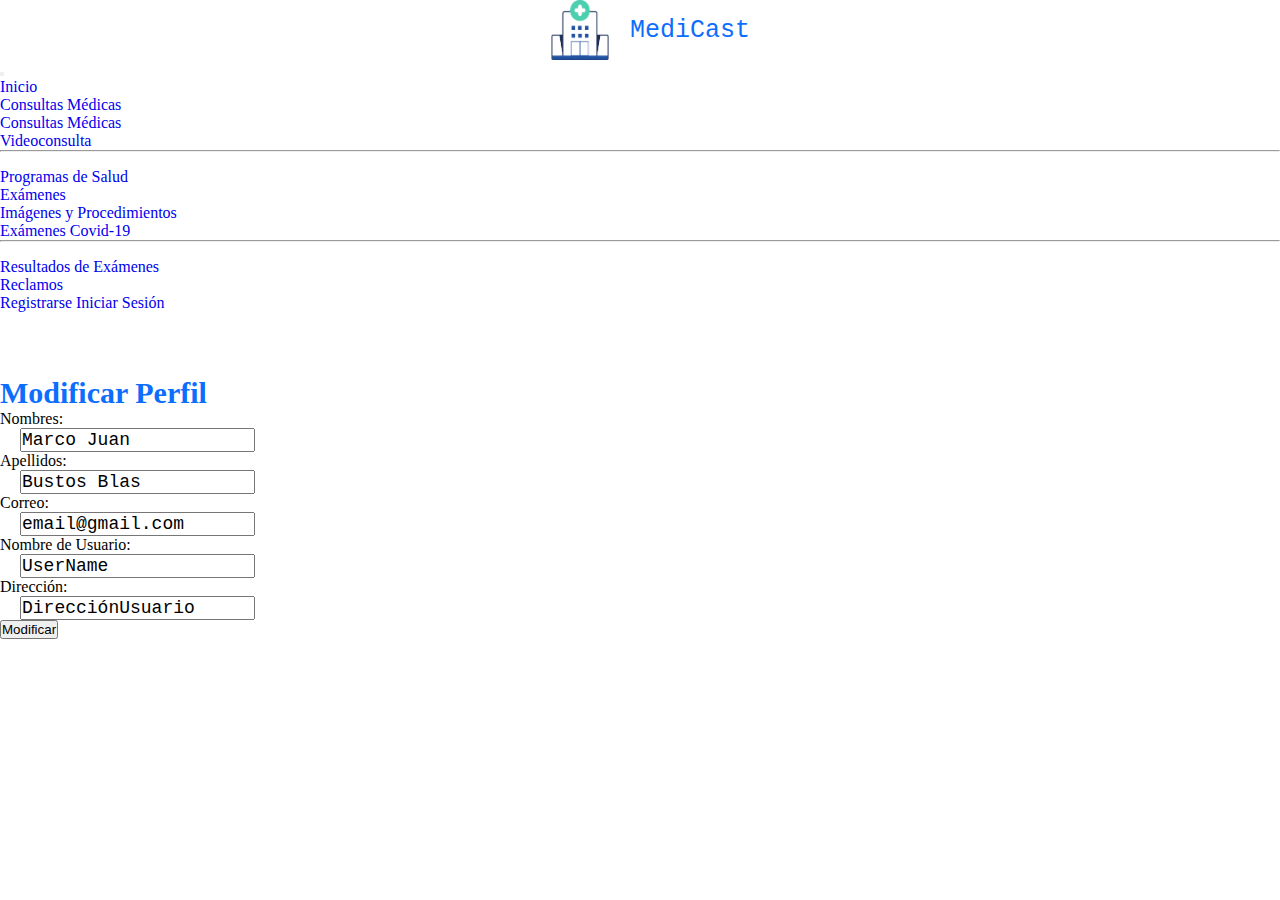
<file: html/mod-perfil.html>
<!DOCTYPE html>
<html lang="en">
<head>
    <meta charset="UTF-8">
    <meta http-equiv="X-UA-Compatible" content="IE=edge">
    <meta name="viewport" content="width=device-width, initial-scale=1.0">
    <title>Pagina Modificar Perfil</title>
    <link rel="stylesheet" href="/css/styles.css" />
    <link
      href="https://cdn.jsdelivr.net/npm/bootstrap@5.3.0-alpha1/dist/css/bootstrap.min.css"
      rel="stylesheet"
      integrity="sha384-GLhlTQ8iRABdZLl6O3oVMWSktQOp6b7In1Zl3/Jr59b6EGGoI1aFkw7cmDA6j6gD"
      crossorigin="anonymous"
    />
</head>
<body>
    <!-- Barra nav -->
    <nav class="navbar navbar-expand-lg bg-body-tertiary">
      <div class="container-fluid">
        <a href="/html/index.html">
          <div class="navbar-brand logo">
            <img src="/img/Fondos/fondo-clinica.png" alt="Logo" width="100" height="60" class="d-inline-block align-text-top">
            MediCast
          </div>
        </a>
        <button class="navbar-toggler" type="button" data-bs-toggle="collapse" data-bs-target="#navbarScroll" aria-controls="navbarScroll" aria-expanded="false" aria-label="Toggle navigation">
          <span class="navbar-toggler-icon"></span>
        </button>
        <div class="collapse navbar-collapse" id="navbarScroll">
          <ul class="navbar-nav me-auto my-2 my-lg-0 navbar-nav-scroll" style="--bs-scroll-height: 100px;">
            <li class="nav-item">
              <a class="nav-link active" aria-current="page" href="/html/index.html">Inicio</a>
            </li>
            <li class="nav-item dropdown">
              <a class="nav-link dropdown-toggle" href="#" role="button" data-bs-toggle="dropdown" aria-expanded="false">
                 Consultas Médicas
              </a>
              <ul class="dropdown-menu">
                <li><a class="dropdown-item" href="#">Consultas Médicas</a></li>
                <li><a class="dropdown-item" href="#">Videoconsulta</a></li>
                <li><hr class="dropdown-divider"></li>
                <li><a class="dropdown-item" href="#">Programas de Salud</a></li>
              </ul>
            </li>
            <li class="nav-item dropdown">
              <a class="nav-link dropdown-toggle" href="#" role="button" data-bs-toggle="dropdown" aria-expanded="false">
                Exámenes
              </a>
              <ul class="dropdown-menu">
                <li><a class="dropdown-item" href="#">Imágenes y Procedimientos</a></li>
                <li><a class="dropdown-item" href="#">Exámenes Covid-19</a></li>
                <li><hr class="dropdown-divider"></li>
                <li><a class="dropdown-item" href="#">Resultados de Exámenes</a></li>
              </ul>
            </li>
            <li class="nav-item">
              <a class="nav-link active" aria-current="page" href="/html/reclamos.html">Reclamos</a>
            </li>
          </ul>
          <form class="d-flex">
            <div class="d-grid gap-2 d-md-flex justify-content-md-end">
              <a class="btn btn-outline-warning" href="/html/registro.html" role="button">Registrarse</a>
              <a class="btn btn-outline-primary" href="/html/iniciar-sesion.html" role="button">Iniciar Sesión</a>
            </div>
          </form>
        </div>
      </div>
    </nav>
    <!-- Contenido Formulario -->
    <div class="container contenedor-form">
      <div class="row">
        <div class="col"></div>
        <div class="col-xs-10 col-sm-10 col-md-8 col-lg-6">
          <form id="formulario">
              <!-- Titulo de Formulario -->
              <legend class="titulo-reg text-center mb-2">Modificar Perfil</legend>
              <div class="mb-3 row">
                <div class="col"><label for="staticEmail" class="col-form-label">Nombres: </label>
                  <div class="col-sm-10">
                    <input type="text" readonly class="form-control-plaintext texto" value="Marco Juan">
                  </div></div>
                <div class="col">
                  <label for="staticEmail" class="col-form-label">Apellidos:</label>
                <div class="col-sm-10">
                  <input type="text" readonly class="form-control-plaintext texto" id="staticEmail" value="Bustos Blas">
                </div>
                </div>
              </div>
              <div class="mb-3 row">
                <div class="col">
                  <label for="staticEmail" class="col-form-label">Correo: </label>
                  <div class="col-sm-10">
                    <input type="text" readonly class="form-control-plaintext texto" id="staticEmail" value="email@gmail.com">
                  </div>
                </div>
                <div class="col">
                  <label for="staticEmail" class="col-form-label">Nombre de Usuario: </label>
                  <div class="col-sm-10">
                    <input type="text" readonly class="form-control-plaintext texto" id="staticEmail" value="UserName">
                  </div>
                </div>
              </div>
              <div class="mb-3 row">
                <label for="staticEmail" class="col-form-label">Dirección: </label>
                <div class="col-sm-10">
                  <input type="text" readonly class="form-control-plaintext texto" id="staticEmail" value="DirecciónUsuario">
                </div>
              </div>
              <!-- Boton Actualizar -->  
              <div class="d-grid gap-2 col-6 mx-auto">
                <button class="btn btn-outline-primary" type="button">Modificar</button>
              </div>
          </form>
        </div>
        <div class="col"></div>
      </div>
    </div>
    

    
    <script src="/main.js/valid.js"></script>
</body>
</html>
</file>
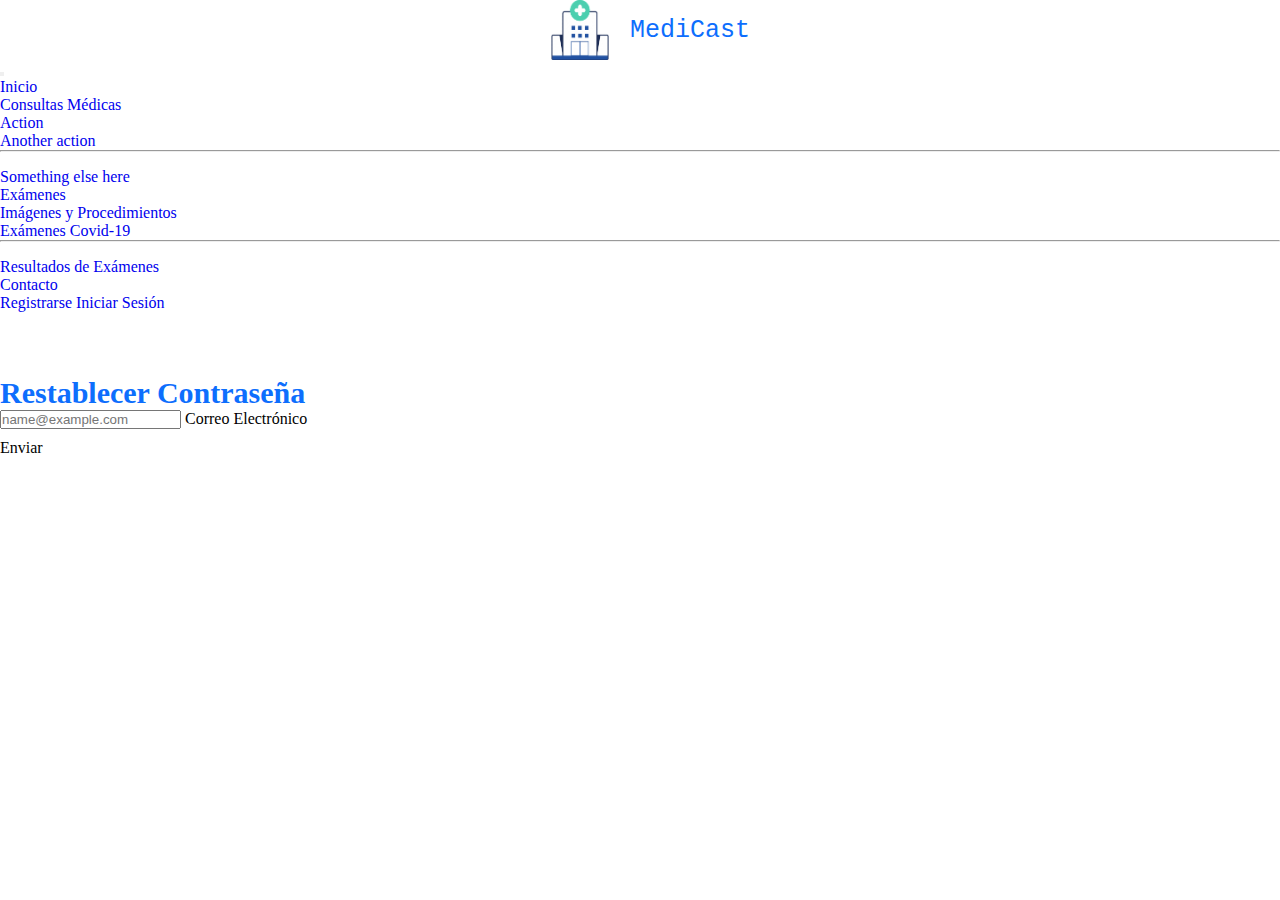
<file: html/rec-contraseña.html>
<!DOCTYPE html>
<html lang="en">
<head>
    <meta charset="UTF-8">
    <meta http-equiv="X-UA-Compatible" content="IE=edge">
    <meta name="viewport" content="width=device-width, initial-scale=1.0">
    <title>Pagina Recuperar Contraseña</title>
    <link rel="stylesheet" href="/css/styles.css">
    <link
      href="https://cdn.jsdelivr.net/npm/bootstrap@5.3.0-alpha1/dist/css/bootstrap.min.css"
      rel="stylesheet"
      integrity="sha384-GLhlTQ8iRABdZLl6O3oVMWSktQOp6b7In1Zl3/Jr59b6EGGoI1aFkw7cmDA6j6gD"
      crossorigin="anonymous"
    /> 
    <!-- Js Bootstrap -->
    <script src="https://cdn.jsdelivr.net/npm/bootstrap@5.0.1/dist/js/bootstrap.min.js" integrity="sha384-Atwg2Pkwv9vp0ygtn1JAojH0nYbwNJLPhwyoVbhoPwBhjQPR5VtM2+xf0Uwh9KtT" crossorigin="anonymous"></script>
</head>
<body>
  <!-- Barra nav -->
  <nav class="navbar navbar-expand-lg bg-body-tertiary">
    <div class="container-fluid">
      <a href="/html/index.html">
        <div class="navbar-brand logo">
          <img src="/img/Fondos/fondo-clinica.png" alt="Logo" width="100" height="60" class="d-inline-block align-text-top">
          MediCast
        </div>
      </a>
      <button class="navbar-toggler" type="button" data-bs-toggle="collapse" data-bs-target="#navbarScroll" aria-controls="navbarScroll" aria-expanded="false" aria-label="Toggle navigation">
        <span class="navbar-toggler-icon"></span>
      </button>
      <div class="collapse navbar-collapse" id="navbarScroll">
        <ul class="navbar-nav me-auto my-2 my-lg-0 navbar-nav-scroll" style="--bs-scroll-height: 100px;">
          <li class="nav-item">
            <a class="nav-link active" aria-current="page" href="#">Inicio</a>
          </li>
          <li class="nav-item dropdown">
            <a class="nav-link dropdown-toggle" href="#" role="button" data-bs-toggle="dropdown" aria-expanded="false">
               Consultas Médicas
            </a>
            <ul class="dropdown-menu">
              <li><a class="dropdown-item" href="#">Action</a></li>
              <li><a class="dropdown-item" href="#">Another action</a></li>
              <li><hr class="dropdown-divider"></li>
              <li><a class="dropdown-item" href="#">Something else here</a></li>
            </ul>
          </li>
          <li class="nav-item dropdown">
            <a class="nav-link dropdown-toggle" href="#" role="button" data-bs-toggle="dropdown" aria-expanded="false">
              Exámenes
            </a>
            <ul class="dropdown-menu">
              <li><a class="dropdown-item" href="#">Imágenes y Procedimientos</a></li>
                <li><a class="dropdown-item" href="#">Exámenes Covid-19</a></li>
                <li><hr class="dropdown-divider"></li>
                <li><a class="dropdown-item" href="#">Resultados de Exámenes</a></li>
            </ul>
          </li>
          <li class="nav-item">
            <a class="nav-link active" aria-current="page" href="/html/contacto.html">Contacto</a>
          </li>
        </ul>
        <form class="d-flex">
          <div class="d-grid gap-2 d-md-flex justify-content-md-end">
            <a class="btn btn-outline-warning" href="/html/registro.html" role="button">Registrarse</a>
            <a class="btn btn-outline-primary" href="/html/iniciar-sesion.html" role="button">Iniciar Sesión</a>
          </div>
        </form>
      </div>
    </div>
  </nav>
  <!-- Contenido Formulario Inicio de Sesión-->
  <div class="container text-center contenedor-form">
    <div class="row">
      <div class="col"></div>
      <div class="col-xs-10 col-sm-10 col-md-8 col-lg-6 ">
        <form id="formulario">
            <!-- Titulo de Formulario -->
            <legend class="titulo-reg text-center mb-2">Restablecer Contraseña</legend>
            <div class="row g-3 mb-3">
            <!-- Input Correo Electrónico -->
              <div class="col">
                  <div id="formFloating3" class="form-floating">
                    <input id="email" onblur="valEmail()" type="email" class="form-control" placeholder="name@example.com" required>
                    <label for="floatingInput" >Correo Electrónico</label>
                  </div>
                  <div id="emailInv" class="invalid-feedback"></div>
              </div>
            </div>
            <!-- Boton Confirmar -->
            <div class="contenedor-boton">
              <a id="btn-enviar" type="submit" class="btn btn-primary link">Enviar</a>
            </div>
        </form>
      </div>
      <div class="col"></div>
    </div>
  </div>
    
  













  <script src="/main.js/valid.js"></script>
</body>
</html>
</file>
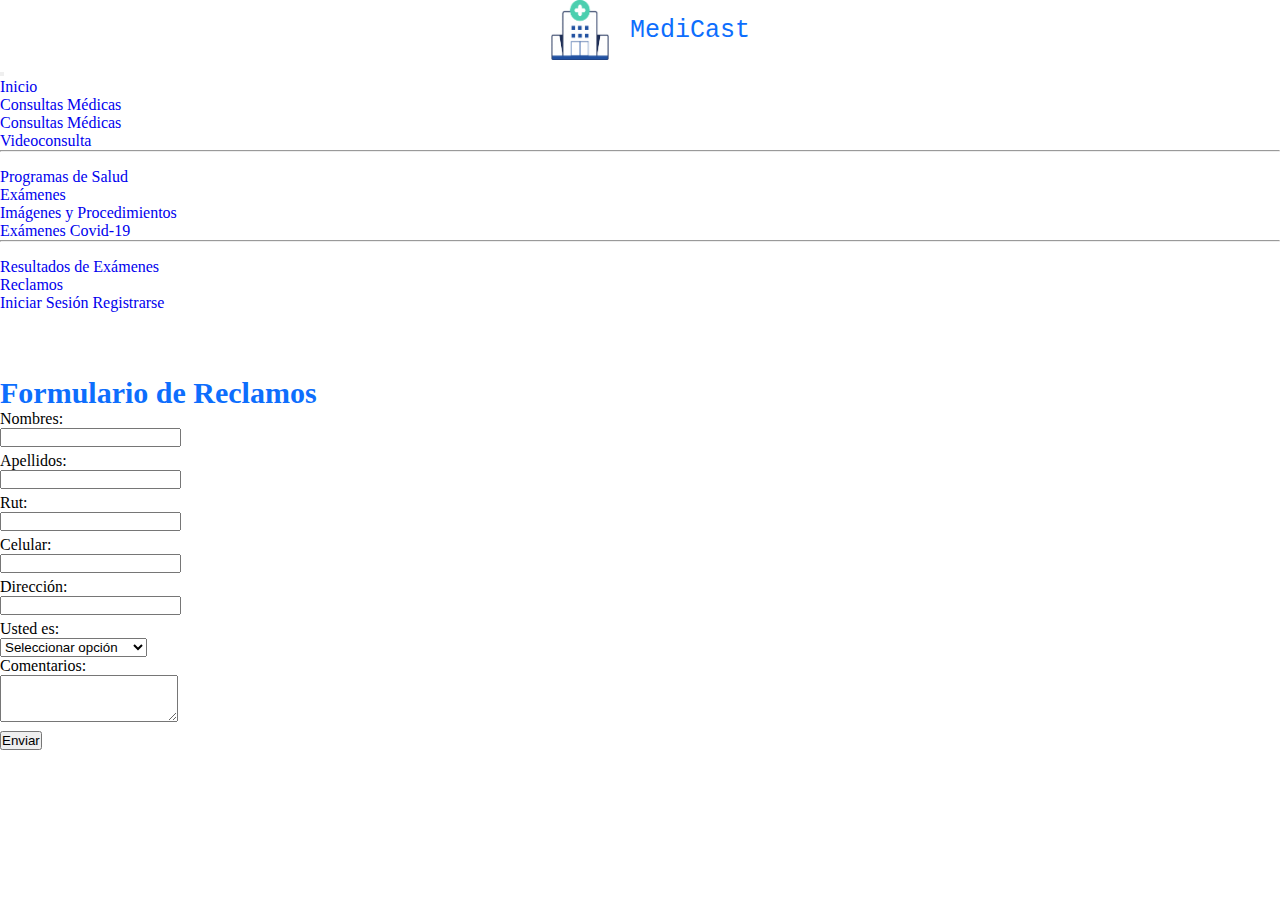
<file: html/reclamos.html>
<!DOCTYPE html>
<html lang="en">
<head>
    <meta charset="UTF-8">
    <meta http-equiv="X-UA-Compatible" content="IE=edge">
    <meta name="viewport" content="width=device-width, initial-scale=1.0">
    <title>Document</title>
    <link rel="stylesheet" href="/css/styles.css"/>
    <link
      href="https://cdn.jsdelivr.net/npm/bootstrap@5.3.0-alpha1/dist/css/bootstrap.min.css"
      rel="stylesheet"
      integrity="sha384-GLhlTQ8iRABdZLl6O3oVMWSktQOp6b7In1Zl3/Jr59b6EGGoI1aFkw7cmDA6j6gD"
      crossorigin="anonymous"
    />
    <!-- Js Bootstrap -->
    <script src="https://cdn.jsdelivr.net/npm/bootstrap@5.0.1/dist/js/bootstrap.min.js" integrity="sha384-Atwg2Pkwv9vp0ygtn1JAojH0nYbwNJLPhwyoVbhoPwBhjQPR5VtM2+xf0Uwh9KtT" crossorigin="anonymous"></script>
</head>
<body>
    <!-- Barra nav -->
    <nav class="navbar navbar-expand-lg bg-body-tertiary">
        <div class="container-fluid">
          <a href="/html/index.html">
            <div class="navbar-brand logo">
              <img src="/img/Fondos/fondo-clinica.png" alt="Logo" width="100" height="60" class="d-inline-block align-text-top">
              MediCast
            </div>
          </a>
          <button class="navbar-toggler" type="button" data-bs-toggle="collapse" data-bs-target="#navbarScroll" aria-controls="navbarScroll" aria-expanded="false" aria-label="Toggle navigation">
            <span class="navbar-toggler-icon"></span>
          </button>
          <div class="collapse navbar-collapse" id="navbarScroll">
            <ul class="navbar-nav me-auto my-2 my-lg-0 navbar-nav-scroll" style="--bs-scroll-height: 100px;">
              <li class="nav-item">
                <a class="nav-link active" aria-current="page" href="/html/index.html">Inicio</a>
              </li>
              <li class="nav-item dropdown">
                <a class="nav-link dropdown-toggle" href="#" role="button" data-bs-toggle="dropdown" aria-expanded="false">
                   Consultas Médicas
                </a>
                <ul class="dropdown-menu">
                  <li><a class="dropdown-item" href="#">Consultas Médicas</a></li>
                <li><a class="dropdown-item" href="#">Videoconsulta</a></li>
                <li><hr class="dropdown-divider"></li>
                <li><a class="dropdown-item" href="#">Programas de Salud</a></li>
                </ul>
              </li>
              <li class="nav-item dropdown">
                <a class="nav-link dropdown-toggle" href="#" role="button" data-bs-toggle="dropdown" aria-expanded="false">
                  Exámenes
                </a>
                <ul class="dropdown-menu">
                  <li><a class="dropdown-item" href="#">Imágenes y Procedimientos</a></li>
                <li><a class="dropdown-item" href="#">Exámenes Covid-19</a></li>
                <li><hr class="dropdown-divider"></li>
                <li><a class="dropdown-item" href="#">Resultados de Exámenes</a></li>
                </ul>
              </li>
              <li class="nav-item">
                <a class="nav-link active" aria-current="page" href="/html/reclamos.html">Reclamos</a>
              </li>
            </ul>
            <form>
              <div class="d-grid gap-2 d-md-flex justify-content-md-end">
                <a class="btn btn-outline-primary" href="/html/iniciar-sesion.html" role="button">Iniciar Sesión</a>
                <a class="btn btn-outline-warning" href="/html/registro.html" role="button">Registrarse</a>
              </div>
            </form>
          </div>
        </div>
      </nav>
      <!-- Contenido Formulario -->
    <div class="container contenedor-form">
      <div class="row">
        <div class="col"></div>
        <div class="col-xs-10 col-sm-10 col-md-8 col-lg-6">
          <form id="formulario">
            <!-- Titulo de Formulario -->
            <legend class="titulo-reg text-center mb-3">Formulario de Reclamos</legend>
            <div class="row g-3 mb-3">
            <!-- Input Nombres -->
              <div class="row mb-3">
                <label for="inputEmail3" class="col-sm-2 col-form-label">Nombres:</label>
                <div id="div1" class="col-sm-10">
                  <input type="text" onblur="valNombre()" class="form-control" id="nombres">
                </div>
                <!--Mensaje de Error-->
                <div id="nombreInvalido" class="invalid-feedback"></div>
                <div class="error"></div>
              </div>
              <!-- Apellidos -->
              <div class="row mb-3">
                <label class="col-sm-2 col-form-label">Apellidos:</label>
                <div id="div2" class="col-sm-10">
                <input type="text" onblur="valApellido()" class="form-control" id="apellidos">
                </div>
                <!-- Mensaje de Error -->
                <div id="apellidoInv" class="invalid-feedback"></div>
                <div class="error"></div>
              </div>
              <!-- Rut -->
              <div class="row mb-3">
                <label class="col-sm-2 col-form-label">Rut:</label>
                <div id="div3" class="col-sm-10">
                <input type="text" onblur="valRut()" class="form-control" id="rut">
                </div>
                <!-- Mensaje de Error -->
                <div id="rutInv" class="invalid-feedback"></div>
                <div class="error"></div>
              </div>
              <!-- Celular -->
              <div class="row mb-3">
                <label class="col-sm-2 col-form-label">Celular:</label>
                <div id="div4" class="col-sm-10">
                <input type="text" onblur="valCelu()" class="form-control" id="celular">
                </div>
                <!-- Mensaje de Error -->
                <div id="celularInv" class="invalid-feedback"></div>
                <div class="error"></div>
              </div>
              <!-- Dirección -->
              <div class="row mb-3">
                <label class="col-sm-2 col-form-label">Dirección:</label>
                <div id="div5" class="col-sm-10">
                <input type="text" onblur="valDireccion()" class="form-control" id="direccion">
                </div>
                <!-- Mensaje de Error -->
                <div id="direccionInv" class="invalid-feedback"></div>
                <div class="error"></div>
              </div>
              <!-- Tipo Reclamo -->
              <div class="row mb-3">
                <label class="col-sm-2 col-form-label">Usted es:</label>
                <div class="col-sm-10">
                  <select class="form-select" aria-label="Default select example">
                    <option selected>Seleccionar opción</option>
                    <option value="1">Paciente</option>
                    <option value="2">Familiar del Paciente</option>
                    <option value="3">Otro</option>
                  </select>
                </div>
              </div>
              <!-- Comentarios -->
              <div class="row mb-3">
                <label class="col-sm-2 col-form-label">Comentarios: </label>
                <div class="col-sm-10">
                <textarea class="form-control" id="exampleFormControlTextarea1" rows="3"></textarea>
                </div>
              </div>
              <!--Mensaje de Error para el boton-->
              <div class="container text-center">
                <div id="boton"class="row" class="invalid-feedback">
                <div class="error" class="column"></div>
                </div>
              </div>
              <!-- Boton Confirmar -->
              <div class="d-grid gap-2 col-6 mx-auto">
                <button class="btn btn-primary" type="button">Enviar</button>
              </div>
            </div>
          </form>
        </div>
        <div class="col"></div>
      </div>
    </div>
      
      <!-- Sección Contacto -->
      <div class="container-fluid text-center contacto">
        <div class="row">
          <div class="col-12"></div>
        </div>
      </div>
      


      <script src="/main.js/validReclamos.js"></script>
    
</body>
</html>
</file>
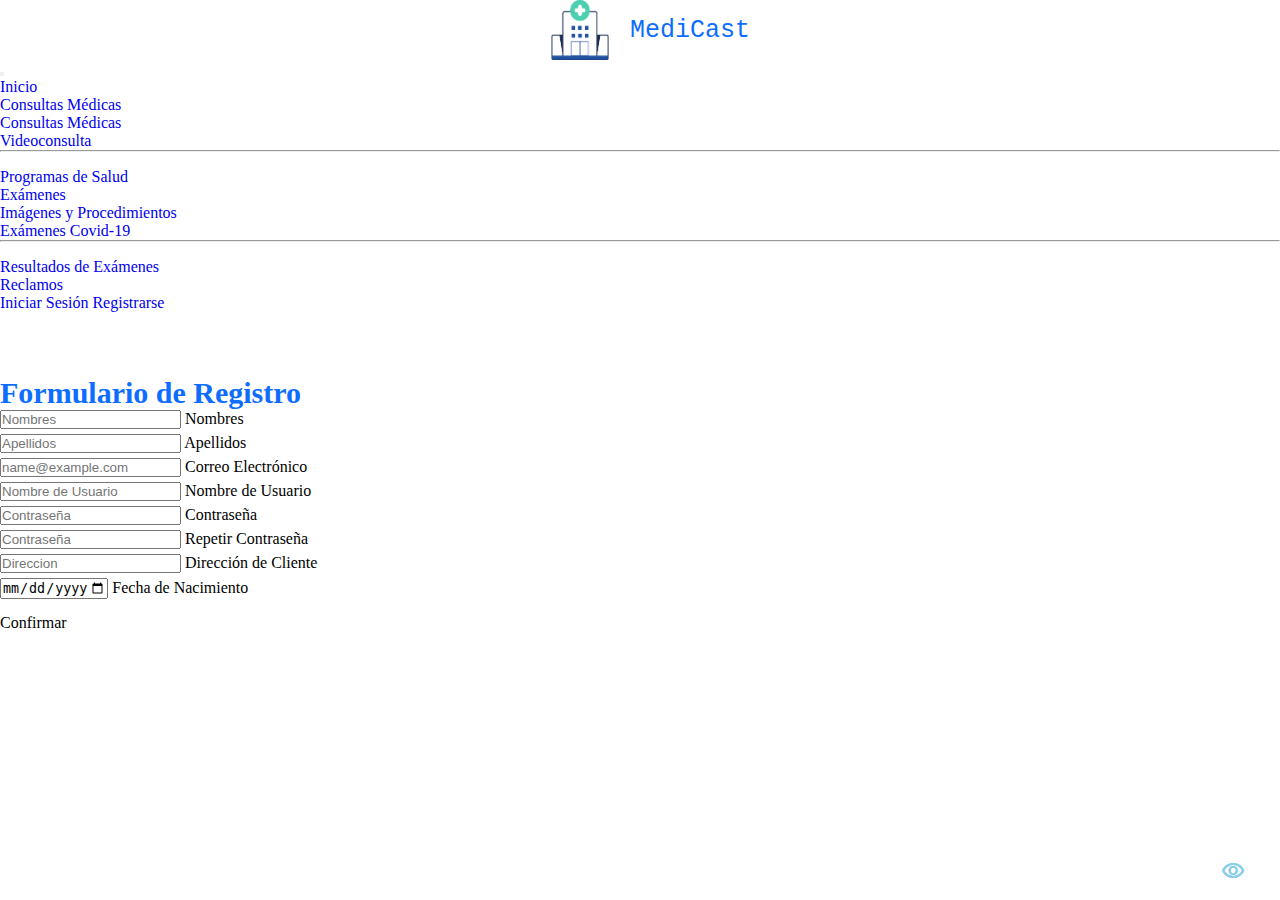
<file: html/registro.html>
<!DOCTYPE html>
<html lang="en">
<head>
    <meta charset="UTF-8">
    <meta http-equiv="X-UA-Compatible" content="IE=edge">
    <meta name="viewport" content="width=device-width, initial-scale=1.0">
    <title>Pagina Registro</title>
    <link rel="stylesheet" href="/css/styles.css" />
    <link
      href="https://cdn.jsdelivr.net/npm/bootstrap@5.3.0-alpha1/dist/css/bootstrap.min.css"
      rel="stylesheet"
      integrity="sha384-GLhlTQ8iRABdZLl6O3oVMWSktQOp6b7In1Zl3/Jr59b6EGGoI1aFkw7cmDA6j6gD"
      crossorigin="anonymous"
    />
    <!-- Js Bootstrap -->
    <script src="https://cdn.jsdelivr.net/npm/bootstrap@5.0.1/dist/js/bootstrap.min.js" integrity="sha384-Atwg2Pkwv9vp0ygtn1JAojH0nYbwNJLPhwyoVbhoPwBhjQPR5VtM2+xf0Uwh9KtT" crossorigin="anonymous"></script>
    <!--Link de Google icons-->
    <link rel="stylesheet" href="https://fonts.googleapis.com/css2?family=Material+Symbols+Outlined:opsz,wght,FILL,GRAD@48,400,0,0" />
</head>
<body>
    <!-- Barra nav -->
    <nav class="navbar navbar-expand-lg bg-body-tertiary">
      <div class="container-fluid">
        <a href="/html/index.html">
          <div class="navbar-brand logo">
            <img src="/img/Fondos/fondo-clinica.png" alt="Logo" width="100" height="60" class="d-inline-block align-text-top logo">
            MediCast
          </div>
        </a>
        <button class="navbar-toggler" type="button" data-bs-toggle="collapse" data-bs-target="#navbarScroll" aria-controls="navbarScroll" aria-expanded="false" aria-label="Toggle navigation">
          <span class="navbar-toggler-icon"></span>
        </button>
        <div class="collapse navbar-collapse" id="navbarScroll">
          <ul class="navbar-nav me-auto my-2 my-lg-0 navbar-nav-scroll" style="--bs-scroll-height: 100px;">
            <li class="nav-item">
              <a class="nav-link active" aria-current="page" href="/html/index.html">Inicio</a>
            </li>
            <li class="nav-item dropdown">
              <a class="nav-link dropdown-toggle" href="#" role="button" data-bs-toggle="dropdown" aria-expanded="false">
                 Consultas Médicas
              </a>
              <ul class="dropdown-menu">
                <li><a class="dropdown-item" href="#">Consultas Médicas</a></li>
                <li><a class="dropdown-item" href="#">Videoconsulta</a></li>
                <li><hr class="dropdown-divider"></li>
                <li><a class="dropdown-item" href="#">Programas de Salud</a></li>
              </ul>
            </li>
            <li class="nav-item dropdown">
              <a class="nav-link dropdown-toggle" href="#" role="button" data-bs-toggle="dropdown" aria-expanded="false">
                Exámenes
              </a>
              <ul class="dropdown-menu">
                <li><a class="dropdown-item" href="#">Imágenes y Procedimientos</a></li>
                <li><a class="dropdown-item" href="#">Exámenes Covid-19</a></li>
                <li><hr class="dropdown-divider"></li>
                <li><a class="dropdown-item" href="#">Resultados de Exámenes</a></li>
              </ul>
            </li>
            <li class="nav-item">
              <a class="nav-link active" aria-current="page" href="/html/reclamos.html">Reclamos</a>
            </li>
          </ul>
          <form>
            <div class="d-grid gap-2 d-md-flex justify-content-md-end">
              <a class="btn btn-outline-primary" href="/html/iniciar-sesion.html" role="button">Iniciar Sesión</a>
              <a class="btn btn-outline-warning" href="/html/registro.html" role="button">Registrarse</a>
            </div>
          </form>
        </div>
      </div>
    </nav>
    <!-- Contenido Formulario -->
    <div class="container contenedor-form">
      <div class="row">
        <div class="col"></div>
        <div class="col-xs-10 col-sm-10 col-md-8 col-lg-6">
          <form id="formulario">
              <!-- Titulo de Formulario -->
              <legend class="titulo-reg text-center mb-2">Formulario de Registro</legend>
              <div class="row g-3 mb-3">
              <!-- Input Nombres -->
              <div class="col">
                  <div id="formFloating1" class="form-floating">
                  <input id="nombres" class="form-control" onblur="valNombres()" type="text"  placeholder="Nombres" aria-label="First name">
                  <label for="floatingInput">Nombres</label>
                  </div>
                  <!-- Mensaje de Error -->
                  <div id="nombreInvalido" class="invalid-feedback"></div>
                  <div class="error"></div>
              </div>
              <!-- Apellidos -->
              <div class="col">
                  <div id="formFloating2" class="form-floating">
                  <input id="apellidos" class="form-control" onblur="valApellidos()" type="text" placeholder="Apellidos" aria-label="Last name">
                  <label for="floatingInput">Apellidos</label>
                  </div>
                  <!-- Mensaje de Error -->
                  <div id="apellidoInvalido" class="invalid-feedback"></div>
                  <div class="error"></div>
              </div>
              </div>
              <div class="row g-3 mb-3">
              <!-- Input Correo Electrónico -->
              <div class="col">
                  <div id="formFloating3" class="form-floating">
                  <input id="email" onblur="valEmail()" type="email" class="form-control" placeholder="name@example.com" required>
                  <label for="floatingInput" >Correo Electrónico</label>
                  </div>
                  <div id="emailInvalido" class="invalid-feedback"></div>
                  <div class="error"></div>
              </div>
              <!-- Input nombre de usuario -->
              <div class="col">
                  <div id="formFloating4" class="form-floating">
                  <input id="nombreUsuario" onblur="valUsername()" class="form-control" type="text" placeholder="Nombre de Usuario" required>
                  <label for="floatingInputGroup2">Nombre de Usuario</label>
                  </div>
                  <div id="usuarioInvalido" class="invalid-feedback"></div>
                  <div class="error"></div>
              </div>
              </div>
              <!-- Input Contraseña 1 -->
              <div class="row g-3 mb-3">
              <div class="col">
                  <div id="formFloating5" class="form-floating">
                  <input id="contraseña1" class="form-control" onblur="valPass1()" type="password" placeholder="Contraseña" required>
                  <i id="visibilityEye1"><span id="icon1" class="material-symbols-outlined">visibility</span></i>
                  <label for="floatingPassword">Contraseña</label>
                  </div>
                  <div id="passInvalid1" class="invalid-feedback"></div>
                  <div class="error"></div>
              </div>
              <!-- Input Contraseña 2 -->
              <div class="col">
                  <div id="formFloating6" class="form-floating">
                  <input id="contraseña2" onblur="valPass2()" class="form-control" type="password" placeholder="Contraseña" required>
                  <i id="visibilityEye2"><span id="icon2" class="material-symbols-outlined">visibility</span></i>
                  <label for="floatingPassword">Repetir Contraseña</label>
                  </div>
                  <div id="passInvalid2" class="invalid-feedback"></div>
                  <div class="error"></div>
              </div>
              </div>
              <div class="row g-3 mb-3">
              <div class="col">
                  <!-- Input Dirección Domicilio -->
                  <div id = "formFloating7" class="form-floating">
                  <input id="direccion" onblur="valDireccion()" type="text" class="form-control" placeholder="Direccion" required>
                  <label for="floatingInput">Dirección de Cliente</label>
                  </div>
                  <div id="errorDireccion" class="invalid-feedback"></div>
                  <div class="error"></div>
              </div>
              <div class="col">
                <!-- Fecha de Nacimiento -->
                <div id="formFloating8" class="form-floating">
                <input id="fechaNacimiento" onblur="valFecha()" class="form-control" type="date" placeholder="dd-mm-yyyy" min="1970-01-01" max="2023-03-31" required>
                <label for="floatingInput">Fecha de Nacimiento</label>
                <div id="fechaInvalida" class="invalid-feedback"></div>
                <div class="error"></div>
                </div>
              </div>
              </div>

              <!--Mensaje de Error para el boton-->
              <div class="container text-center">
                <div id="boton"class="row" class="invalid-feedback">
                <div class="error" class="column"></div>
                </div>
              </div> 
              <!-- Boton Confirmar -->
              <div class="contenedor-boton">
                <a id="submit" type="submit" class="btn btn-primary link">Confirmar</a>
                <div class="error"></div>
              </div>
          </form>
        </div>
        <div class="col"></div>
      </div>
    </div>

    <script src="/main.js/validRegistro.js"></script>
</body>
</html>
</file>
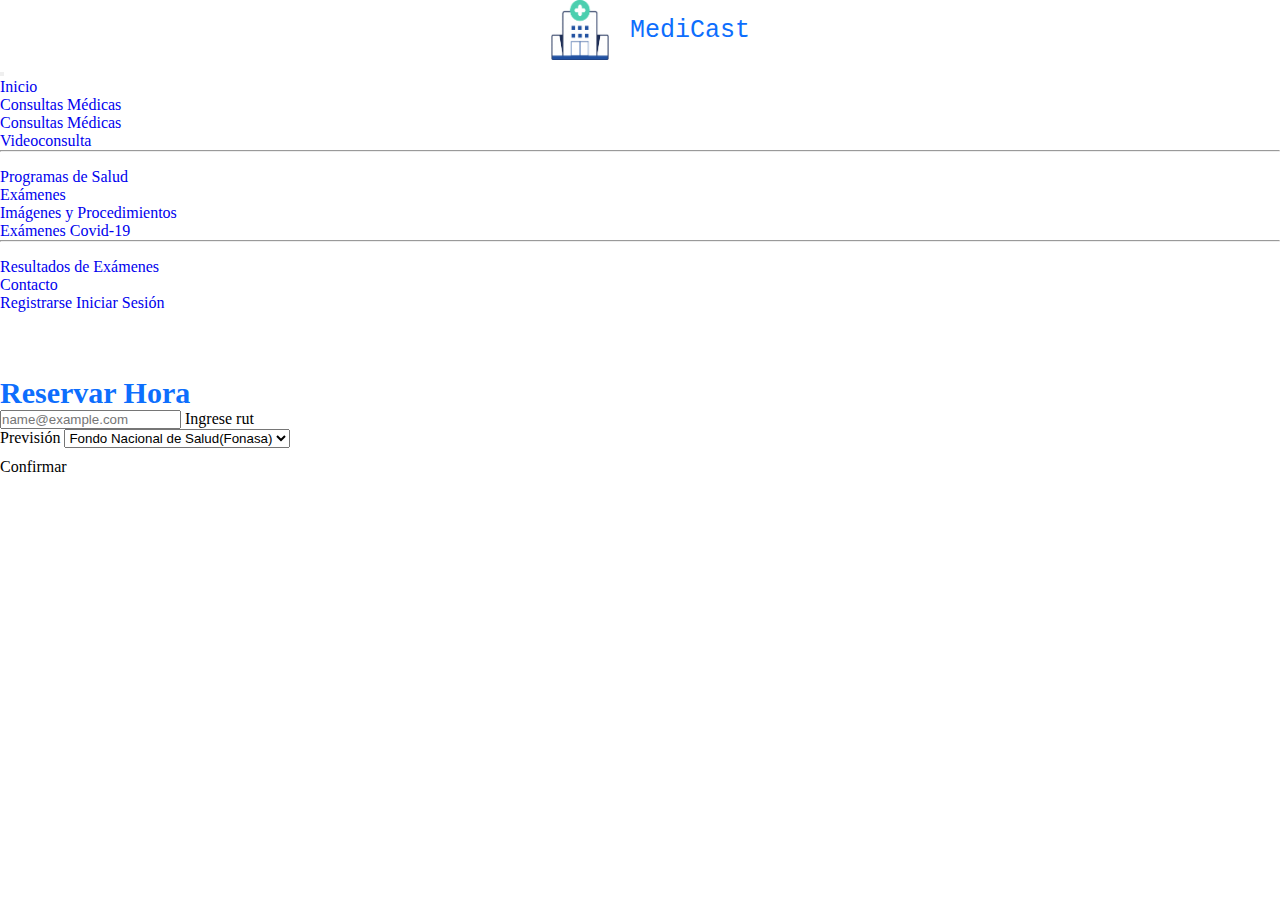
<file: html/reservar-hora.html>
<!DOCTYPE html>
<html lang="en">
<head>
    <meta charset="UTF-8">
    <meta http-equiv="X-UA-Compatible" content="IE=edge">
    <meta name="viewport" content="width=device-width, initial-scale=1.0">
    <title>Pagina Resevar hora</title>
    <link rel="stylesheet" href="/css/styles.css" />
    <link
      href="https://cdn.jsdelivr.net/npm/bootstrap@5.3.0-alpha1/dist/css/bootstrap.min.css"
      rel="stylesheet"
      integrity="sha384-GLhlTQ8iRABdZLl6O3oVMWSktQOp6b7In1Zl3/Jr59b6EGGoI1aFkw7cmDA6j6gD"
      crossorigin="anonymous"
    />
    <!-- Js Bootstrap -->
    <script src="https://cdn.jsdelivr.net/npm/bootstrap@5.0.1/dist/js/bootstrap.min.js" integrity="sha384-Atwg2Pkwv9vp0ygtn1JAojH0nYbwNJLPhwyoVbhoPwBhjQPR5VtM2+xf0Uwh9KtT" crossorigin="anonymous"></script>
</head>
<body>
    <!-- Barra nav -->
    <nav class="navbar navbar-expand-lg bg-body-tertiary">
      <div class="container-fluid">
        <a href="/html/index.html">
          <div class="navbar-brand logo">
            <img src="/img/Fondos/fondo-clinica.png" alt="Logo" width="100" height="60" class="d-inline-block align-text-top">
            MediCast
          </div>
        </a>
        <button class="navbar-toggler" type="button" data-bs-toggle="collapse" data-bs-target="#navbarScroll" aria-controls="navbarScroll" aria-expanded="false" aria-label="Toggle navigation">
          <span class="navbar-toggler-icon"></span>
        </button>
        <div class="collapse navbar-collapse" id="navbarScroll">
          <ul class="navbar-nav me-auto my-2 my-lg-0 navbar-nav-scroll" style="--bs-scroll-height: 100px;">
            <li class="nav-item">
              <a class="nav-link active" aria-current="page" href="/html/index.html">Inicio</a>
            </li>
            <li class="nav-item dropdown">
              <a class="nav-link dropdown-toggle" href="#" role="button" data-bs-toggle="dropdown" aria-expanded="false">
                 Consultas Médicas
              </a>
              <ul class="dropdown-menu">
                <li><a class="dropdown-item" href="#">Consultas Médicas</a></li>
                <li><a class="dropdown-item" href="#">Videoconsulta</a></li>
                <li><hr class="dropdown-divider"></li>
                <li><a class="dropdown-item" href="#">Programas de Salud</a></li>
              </ul>
            </li>
            <li class="nav-item dropdown">
              <a class="nav-link dropdown-toggle" href="#" role="button" data-bs-toggle="dropdown" aria-expanded="false">
                Exámenes
              </a>
              <ul class="dropdown-menu">
                <li><a class="dropdown-item" href="/html/img-proc.html">Imágenes y Procedimientos</a></li>
                <li><a class="dropdown-item" href="#">Exámenes Covid-19</a></li>
                <li><hr class="dropdown-divider"></li>
                <li><a class="dropdown-item" href="#">Resultados de Exámenes</a></li>
              </ul>
            </li>
            <li class="nav-item">
              <a class="nav-link active" aria-current="page" href="#">Contacto</a>
            </li>
          </ul>
          <form class="d-flex">
            <div class="d-grid gap-2 d-md-flex justify-content-md-end">
              <a class="btn btn-outline-warning" href="/html/registro.html" role="button">Registrarse</a>
              <a class="btn btn-outline-primary" href="/html/iniciar-sesion.html" role="button">Iniciar Sesión</a>
            </div>
          </form>
        </div>
      </div>
    </nav>
    <!-- Formulario Reserva de Hora Médica -->
    <div class="container text-center contenedor-form">
      <div class="row">
        <div class="col"></div>
        <div class="col-xs-10 col-sm-10 col-md-8 col-lg-6">
          <form id="formulario">
              <!-- Titulo de Formulario -->
              <legend class="titulo-reg text-center mb-2">Reservar Hora</legend>
              <div class="row g-3 mb-3">
              <!-- Input Rut Paciente -->
                <div class="col">
                    <div id="formFloating3" class="form-floating">
                      <input id="email" onblur="valRut()" type="email" class="form-control" placeholder="name@example.com" required>
                      <label for="floatingInput">Ingrese rut</label>
                    </div>
                    <div id="rutInv" class="invalid-feedback"></div>
                </div>
              </div>
              <!-- Input Previsión de Salud -->
              <div class="col">
                <div class="input-group mb-3">
                  <label class="input-group-text" for="inputGroupSelect01">Previsión</label>
                  <select class="form-select" id="inputGroupSelect01">
                    <option value="1">Fondo Nacional de Salud(Fonasa)</option>
                    <option value="2">Isalud Isapre De Codelco</option>
                    <option value="3">Isapre Banmédica</option>
                    <option value="4">Isapre Colmena</option>
                    <option value="5">Isapre Consalud</option>
                    <option value="6">Isapre Cruz Blanca</option>
                    <option value="7">Isapre Cruz Del Norte</option>
                    <option value="8">Isapre Fundación Banco Estado</option>
                    <option value="9">Isapre Nueva Másvida</option>
                    <option value="10">Isapre Vida Tres</option>
                    <option value="11">Particular</option>
                  </select>
                </div>
                <div id="passInvalid" class="invalid-feedback"></div>
              </div>
              <!-- Boton Confirmar -->
              <div class="contenedor-boton">
                <a id="btn-enviar" type="submit" class="btn btn-primary link">Confirmar</a>
              </div>
          </form>
        </div>
        <div class="col"></div>
      </div>
    </div>

    <script src="/main.js/valid.js"></script>

</body>
</html>
</file>
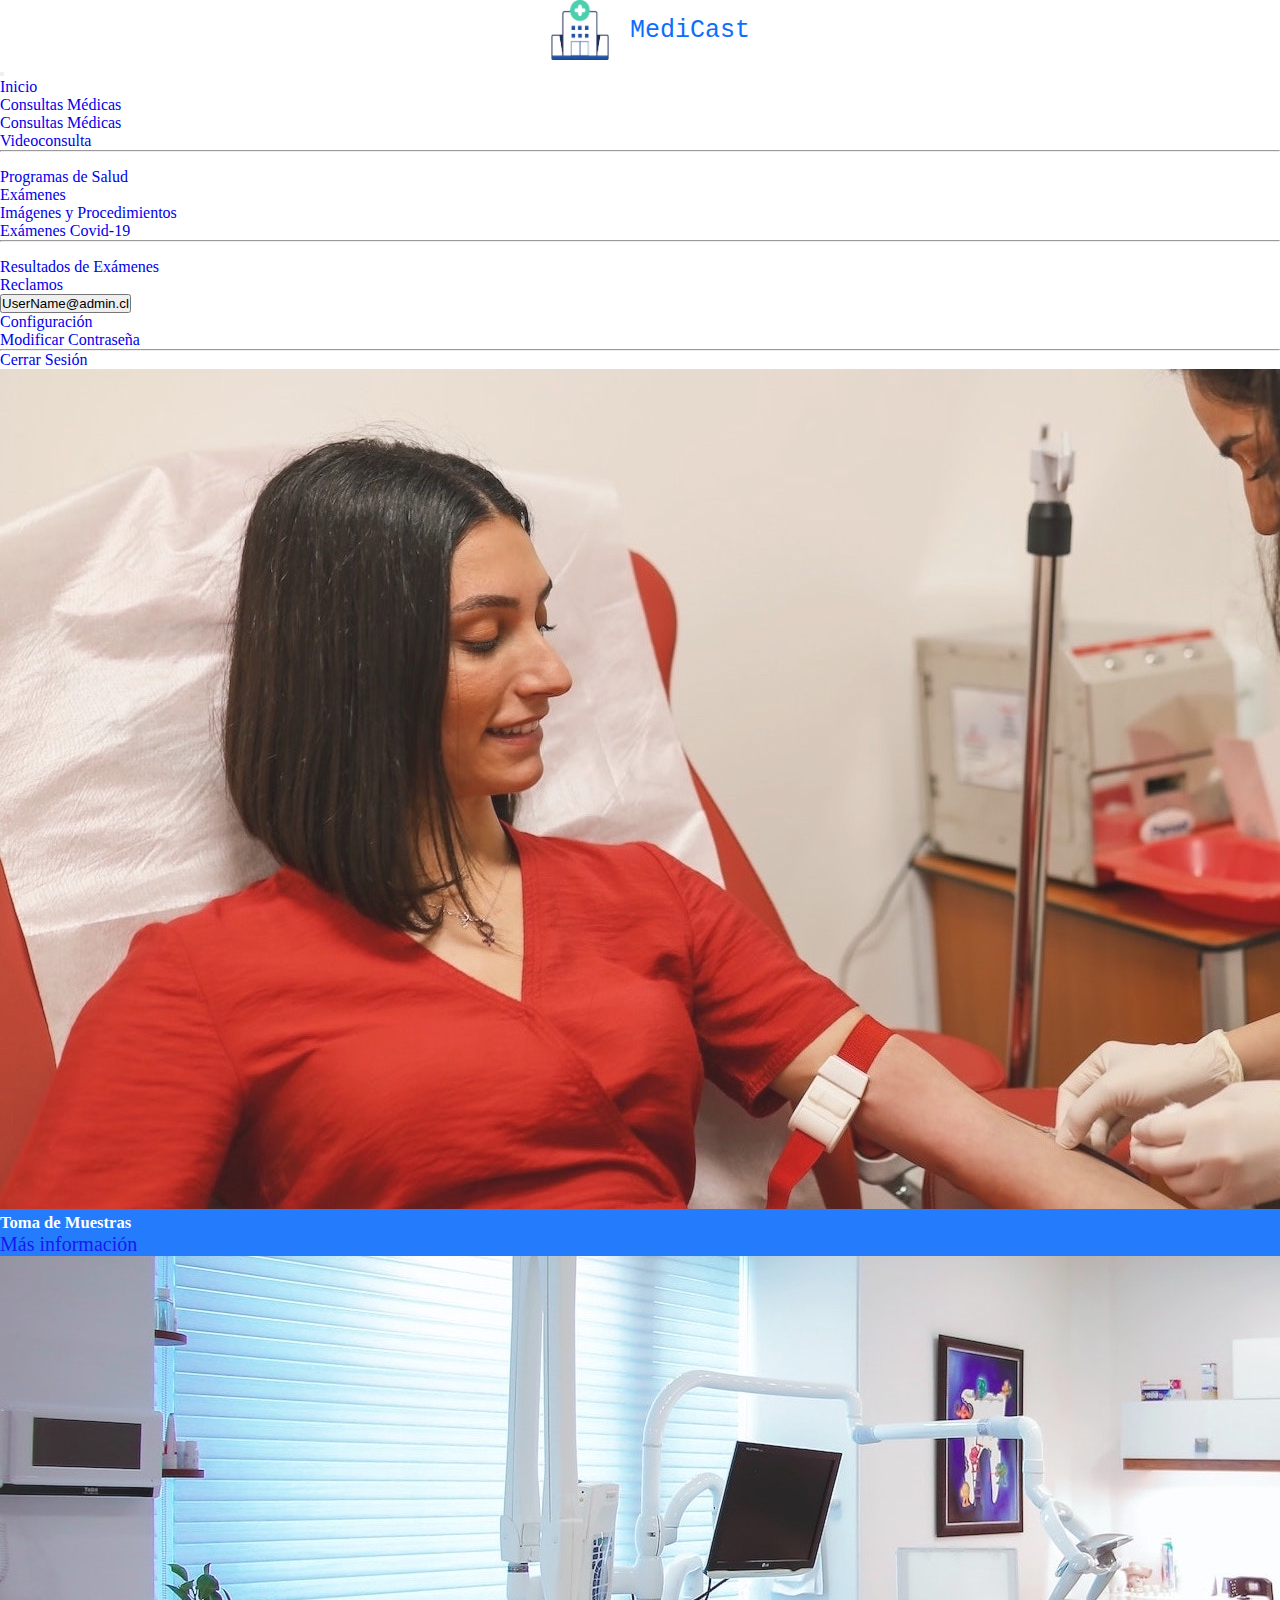
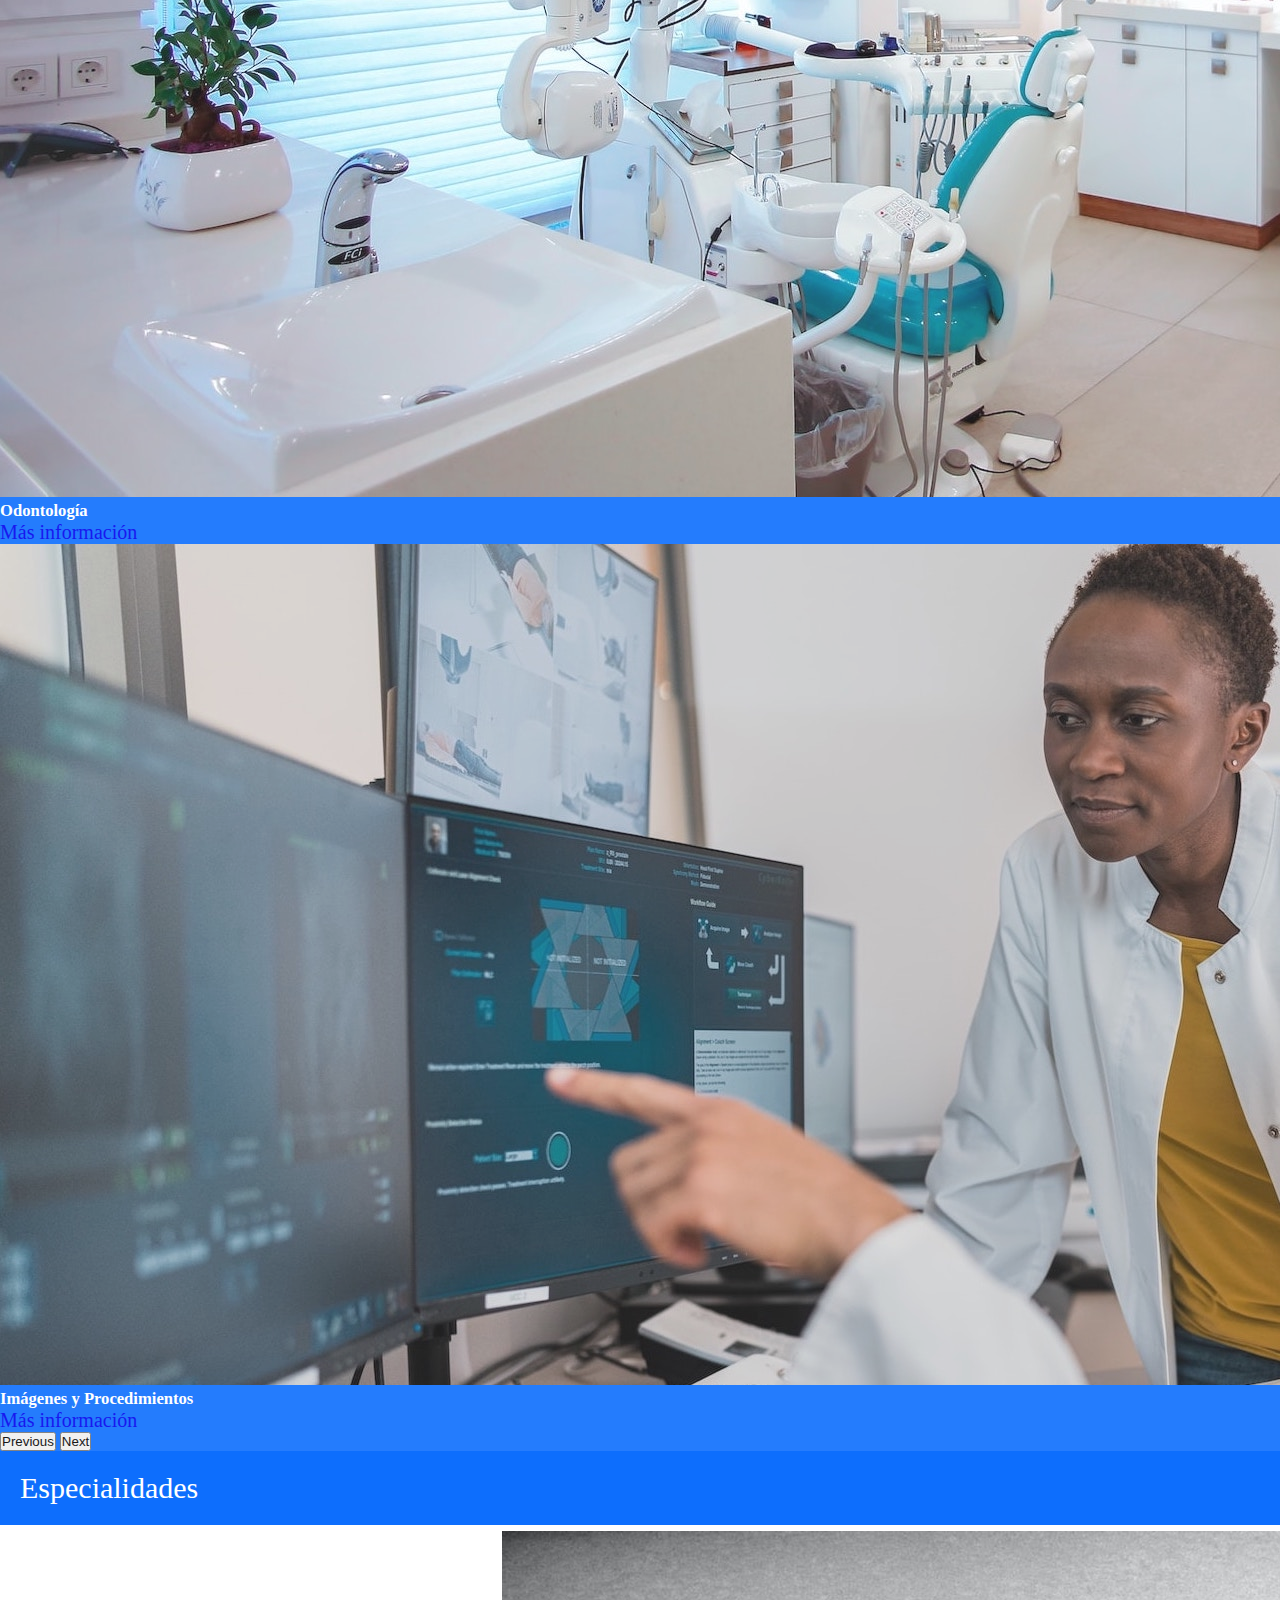
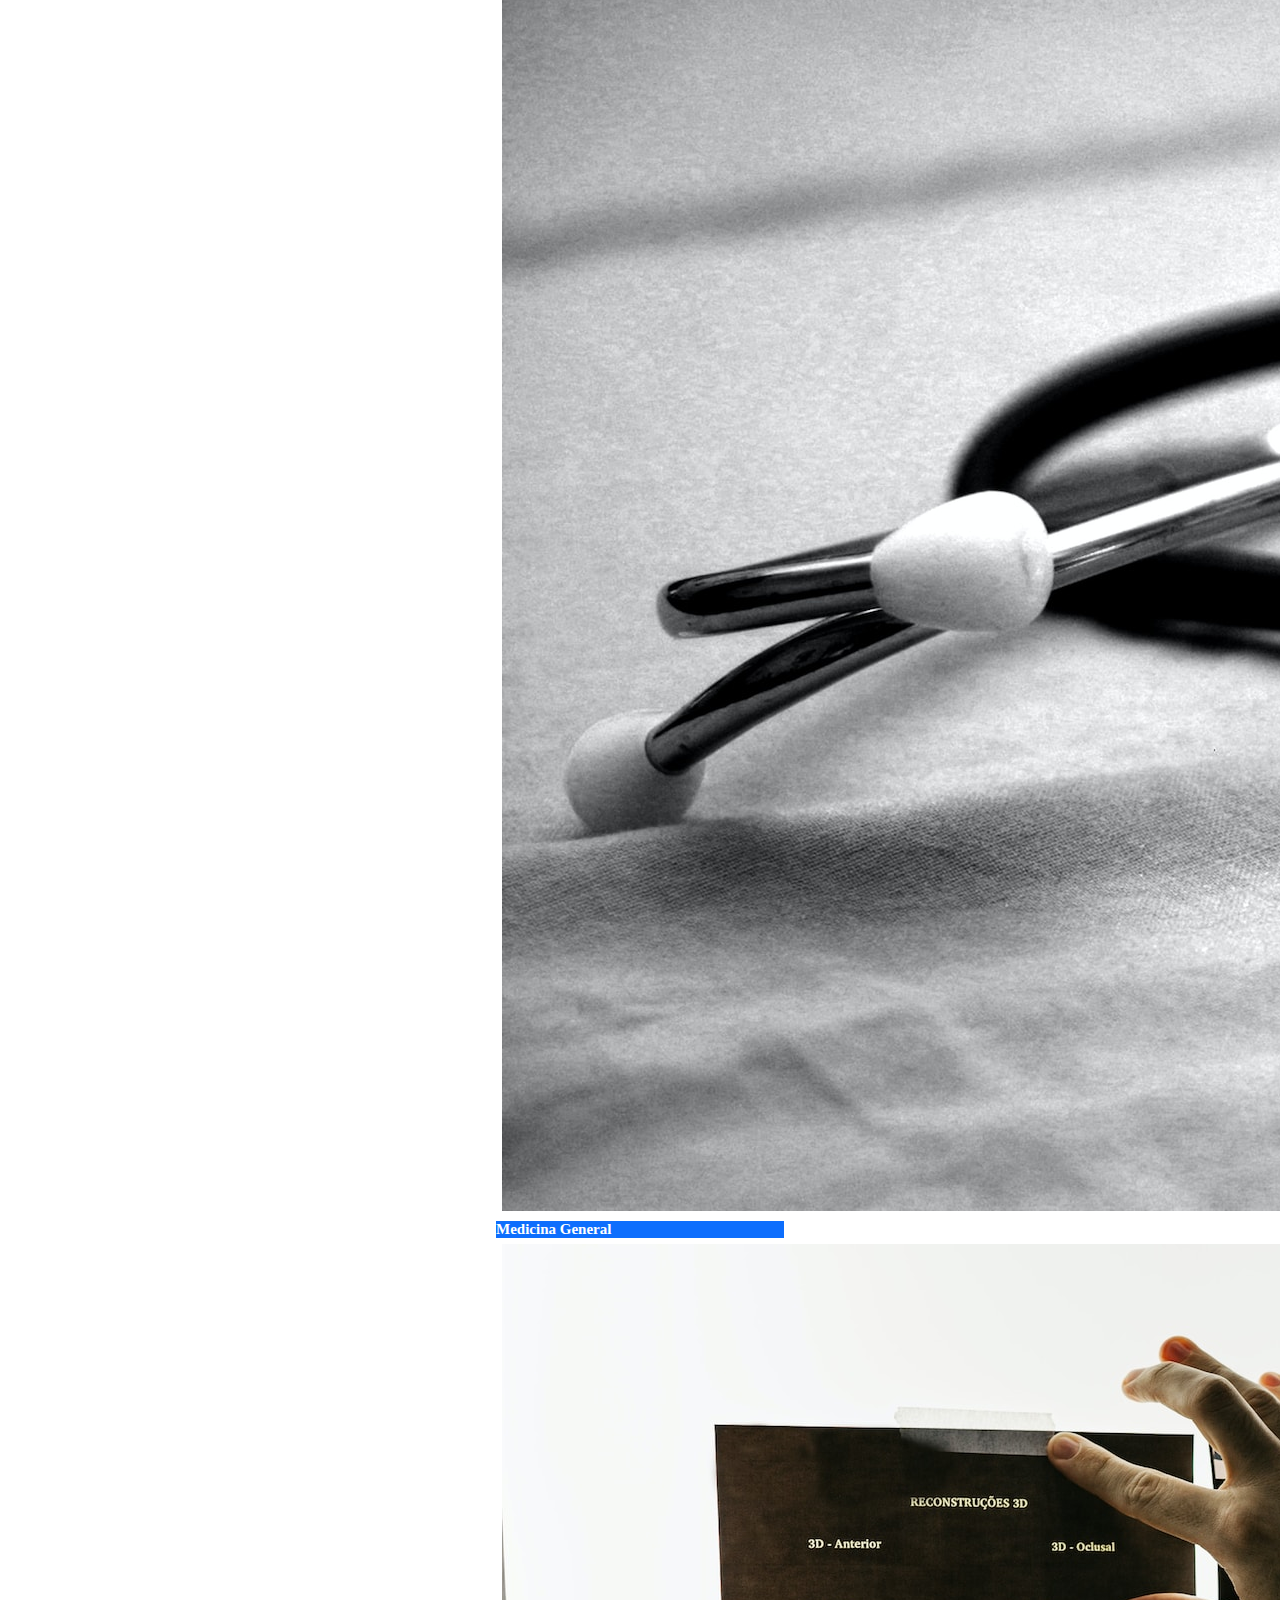
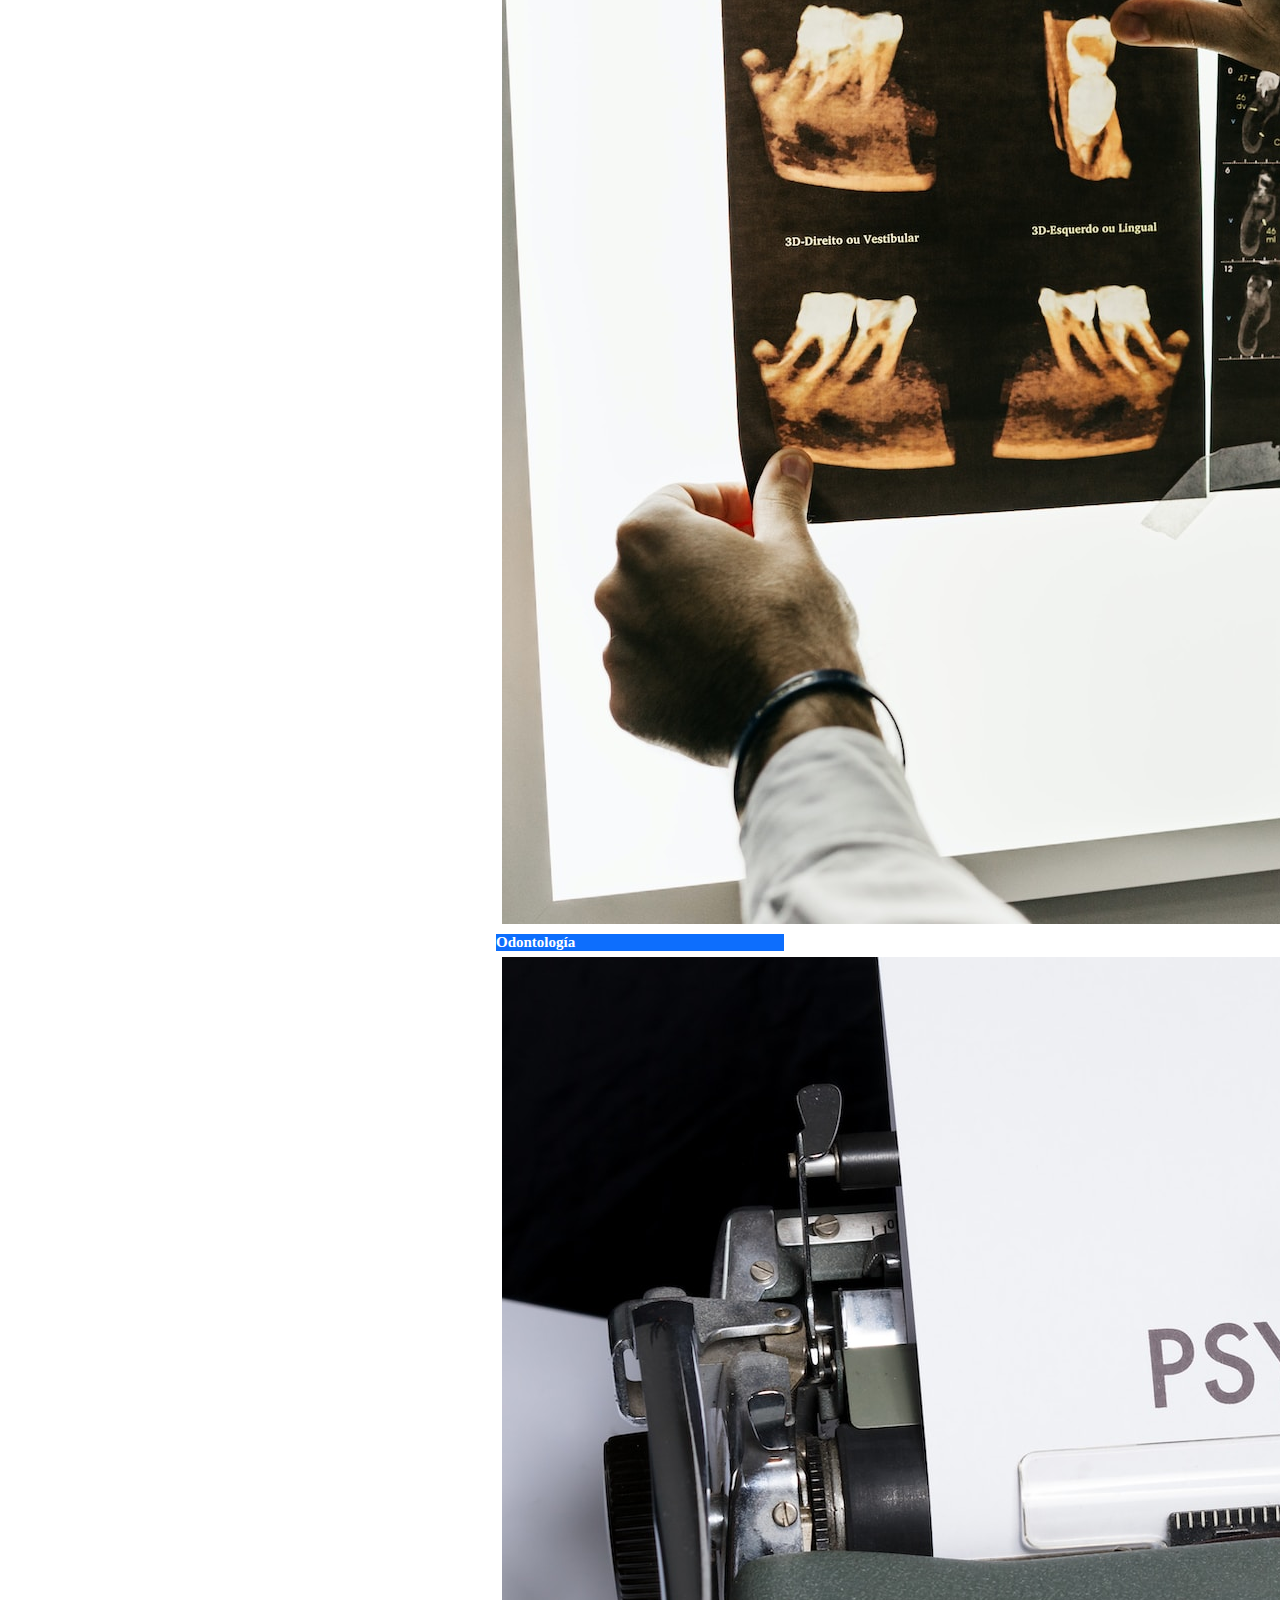
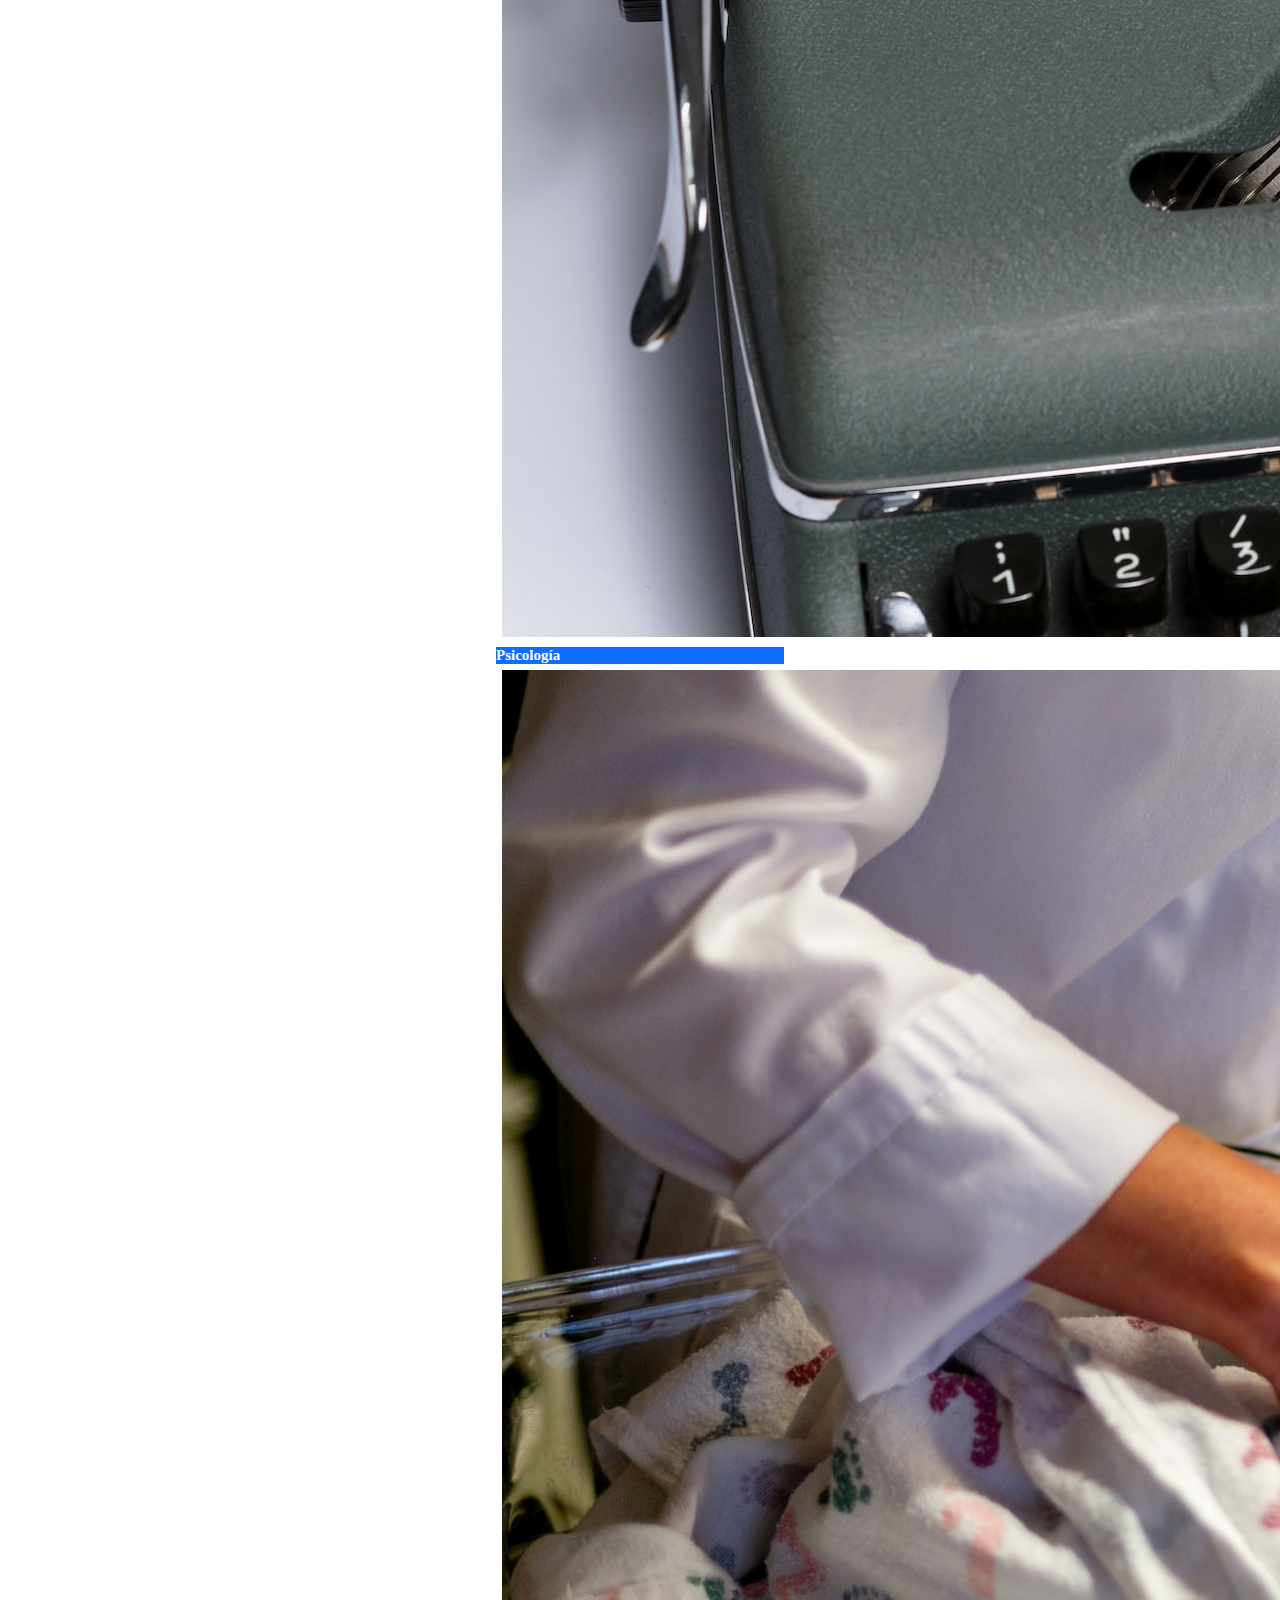
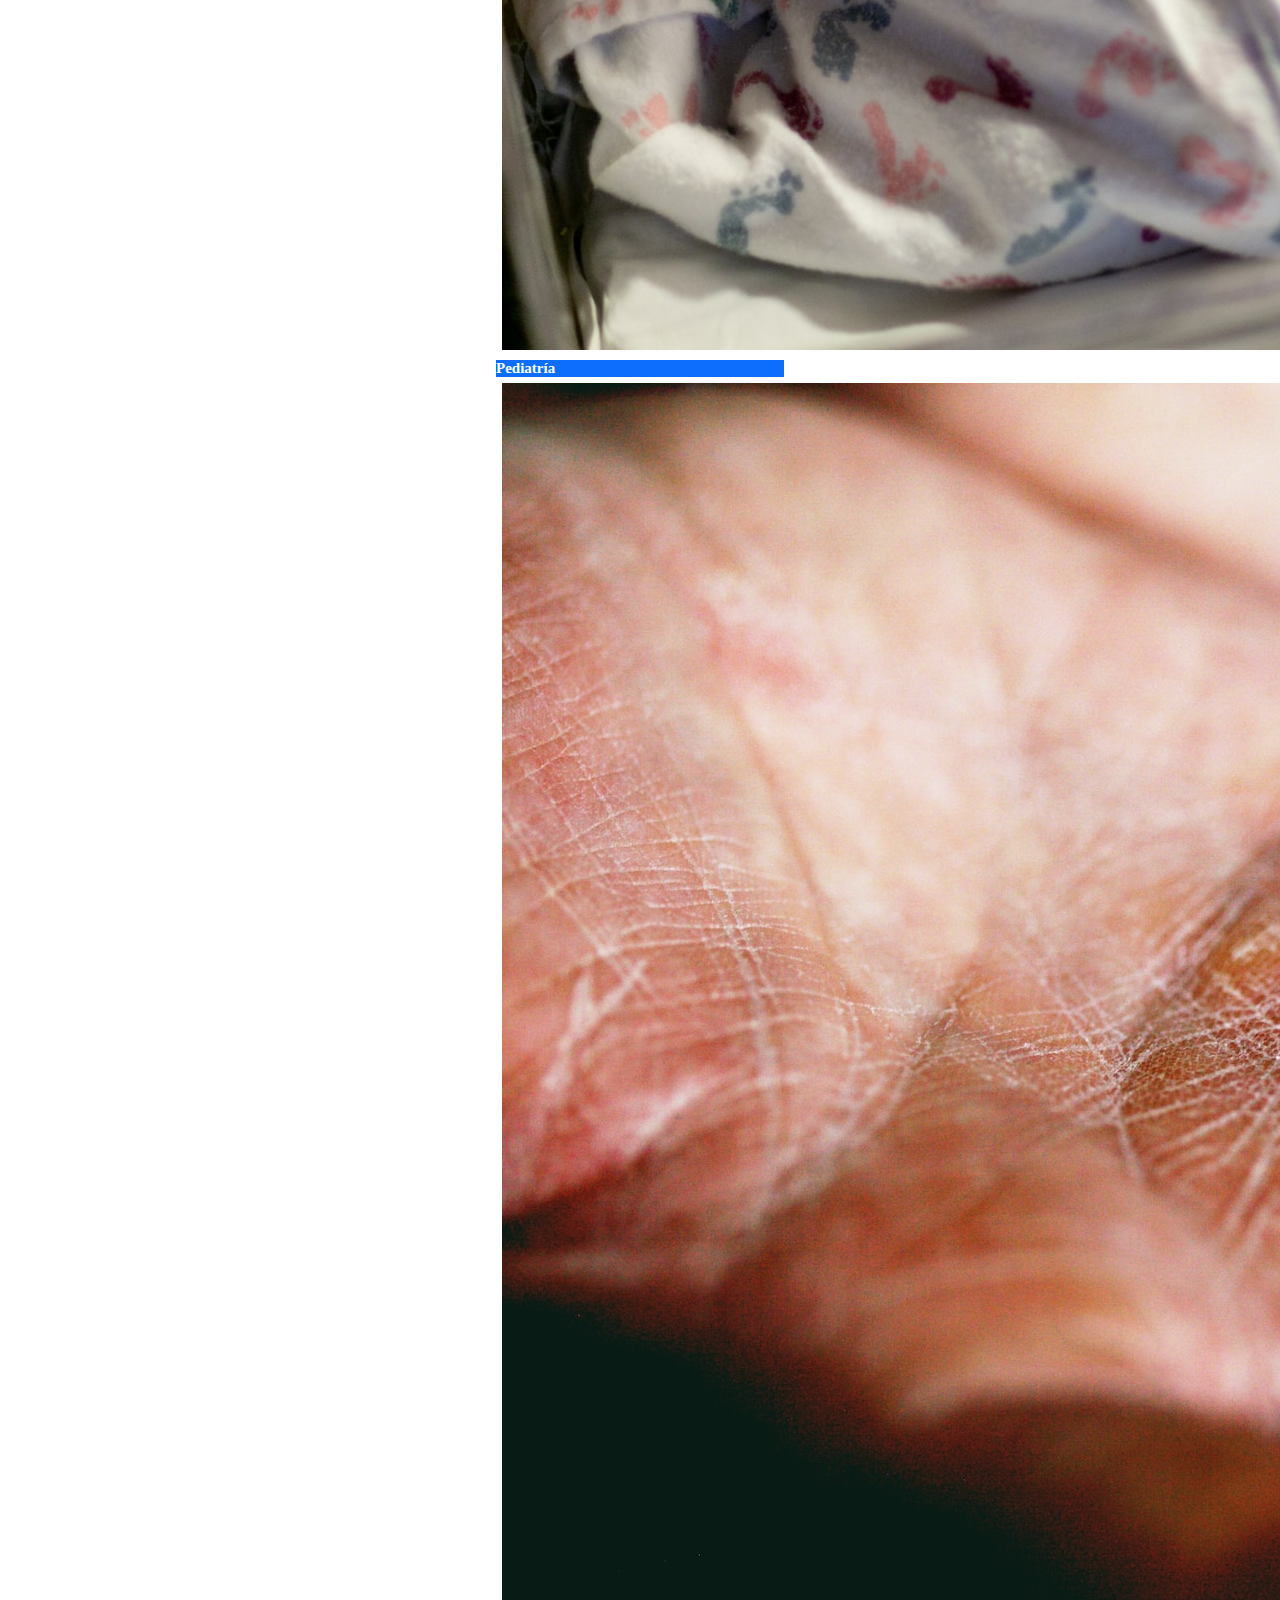
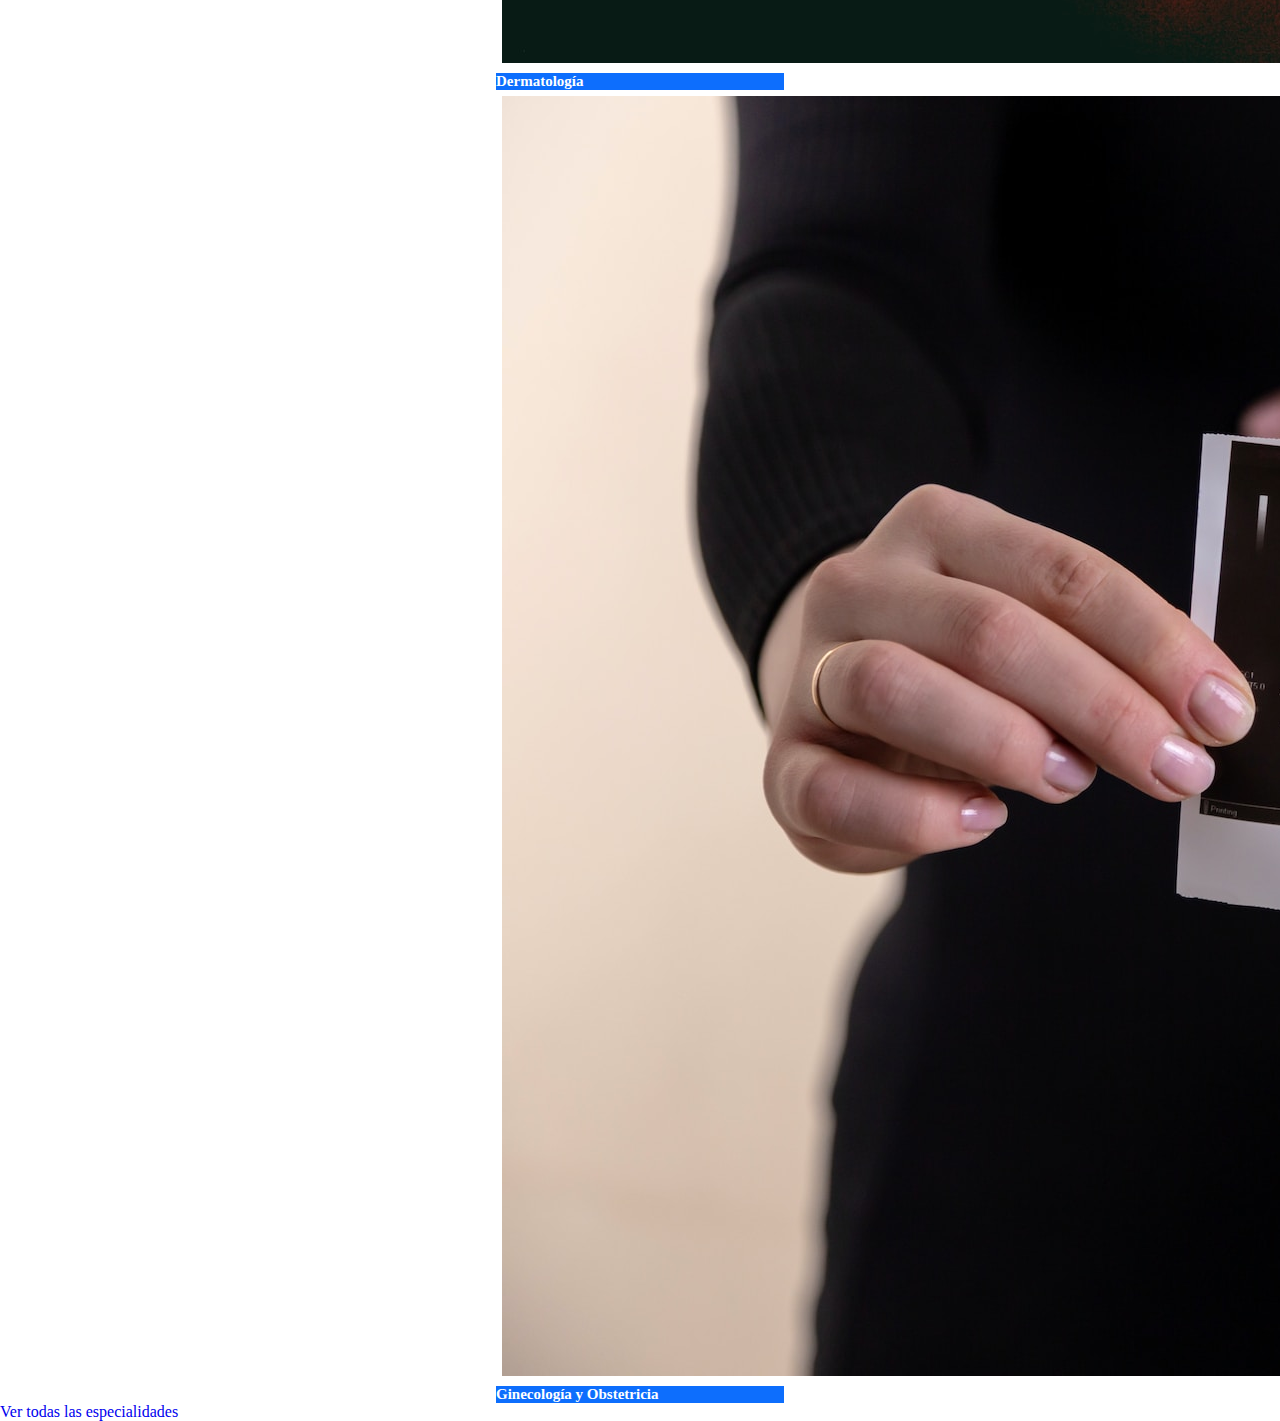
<file: html/user-home.html>
<!DOCTYPE html>
<html lang="en">
<head>
    <meta charset="UTF-8">
    <meta http-equiv="X-UA-Compatible" content="IE=edge">
    <meta name="viewport" content="width=device-width, initial-scale=1.0">
    <title>User Home</title>
    <link rel="stylesheet" href="/css/styles.css" />
    <link
      href="https://cdn.jsdelivr.net/npm/bootstrap@5.3.0-alpha1/dist/css/bootstrap.min.css"
      rel="stylesheet"
      integrity="sha384-GLhlTQ8iRABdZLl6O3oVMWSktQOp6b7In1Zl3/Jr59b6EGGoI1aFkw7cmDA6j6gD"
      crossorigin="anonymous"
    />
    <!-- Js Bootstrap -->
    <script src="https://cdn.jsdelivr.net/npm/bootstrap@5.0.1/dist/js/bootstrap.min.js" integrity="sha384-Atwg2Pkwv9vp0ygtn1JAojH0nYbwNJLPhwyoVbhoPwBhjQPR5VtM2+xf0Uwh9KtT" crossorigin="anonymous"></script>
</head>
<body>
    <!-- Barra nav -->
    <nav class="navbar navbar-expand-lg bg-body-tertiary">
        <div class="container-fluid">
          <a href="/html/index.html">
            <div class="navbar-brand logo">
              <img src="/img/Fondos/fondo-clinica.png" alt="Logo" width="100" height="60" class="d-inline-block align-text-top">
              MediCast
            </div>
          </a>
          <button class="navbar-toggler" type="button" data-bs-toggle="collapse" data-bs-target="#navbarScroll" aria-controls="navbarScroll" aria-expanded="false" aria-label="Toggle navigation">
            <span class="navbar-toggler-icon"></span>
          </button>
          <div class="collapse navbar-collapse" id="navbarScroll">
            <ul class="navbar-nav me-auto my-2 my-lg-0 navbar-nav-scroll" style="--bs-scroll-height: 100px;">
              <li class="nav-item">
                <a class="nav-link active" aria-current="page" href="/html/index.html">Inicio</a>
              </li>
              <li class="nav-item dropdown">
                <a class="nav-link dropdown-toggle" href="#" role="button" data-bs-toggle="dropdown" aria-expanded="false">
                   Consultas Médicas
                </a>
                <ul class="dropdown-menu">
                  <li><a class="dropdown-item" href="#">Consultas Médicas</a></li>
                  <li><a class="dropdown-item" href="#">Videoconsulta</a></li>
                  <li><hr class="dropdown-divider"></li>
                  <li><a class="dropdown-item" href="#">Programas de Salud</a></li>
                </ul>
              </li>
              <li class="nav-item dropdown">
                <a class="nav-link dropdown-toggle" href="#" role="button" data-bs-toggle="dropdown" aria-expanded="false">
                  Exámenes
                </a>
                <ul class="dropdown-menu">
                  <li><a class="dropdown-item" href="#">Imágenes y Procedimientos</a></li>
                  <li><a class="dropdown-item" href="#">Exámenes Covid-19</a></li>
                  <li><hr class="dropdown-divider"></li>
                  <li><a class="dropdown-item" href="#">Resultados de Exámenes</a></li>
                </ul>
              </li>
              <li class="nav-item">
                <a class="nav-link active" aria-current="page" href="/html/reclamos.html">Reclamos</a>
              </li>
            </ul>
            
            <!-- Registro e Inicio de Sesión -->
            <form>
              <div class="btn-group">
                <button type="button" class="btn btn-secondary dropdown-toggle" data-bs-toggle="dropdown" aria-expanded="false">
                  UserName@admin.cl
                </button>
                <ul class="dropdown-menu dropdown-menu-end">
                  <li><a class="dropdown-item" href="#" type="button">Configuración</a></li>
                  <li><a class="dropdown-item" href="/html/mod-perfil.html" type="button">Modificar Contraseña</a></li>
                  <hr>
                  <li><a class="dropdown-item" href="/html/index.html" type="button">Cerrar Sesión</a></li>
                </ul>
              </div>
          </div>
            </form>
          </div>
        </div>
      </nav>

      <!-- Contenido Pagina Principal-->
    <!-- Slider -->
    <div id="carouselExampleFade" class="carousel slide carousel-fade">
      <div class="carousel-inner">
        <div class="carousel-item active">
          <img src="/img/Fondos/fondo1-slide.jpg" class="d-block w-100" alt="slide-1">
          <div class="carousel-caption d-none d-md-block texto-slide">
            <h5 class="mb-3">Toma de Muestras</h5>
            <!-- Botón para más información -->
            <div class="d-grid gap-2 col-6 mx-auto">
              <a class="btn btn-dark" href="#" role="button">Más información</a>
            </div>
          </div>
        </div>
        <div class="carousel-item">
          <img src="/img/Fondos/fondo2-slide.jpg" class="d-block w-100" alt="slide-2">
          <div class="carousel-caption d-none d-md-block texto-slide">
            <h5 class="mb-3">Odontología</h5>
            <!-- Botón para más información -->
            <a class="btn btn-dark" href="#" role="button">Más información</a>
          </div>
        </div>
        <div class="carousel-item">
          <img src="/img/Fondos/fondo3-slide.jpg" class="d-block w-100" alt="slide-3">
          <div class="carousel-caption d-none d-md-block texto-slide">
            <h5 class="mb-3">Imágenes y Procedimientos</h5>
            <!-- Botón para más información -->
            <a class="btn btn-dark" href="#" role="button">Más información</a>
          </div>
        </div>
      </div>
      <button class="carousel-control-prev" type="button" data-bs-target="#carouselExampleFade" data-bs-slide="prev">
        <span class="carousel-control-prev-icon" aria-hidden="true"></span>
        <span class="visually-hidden">Previous</span>
      </button>
      <button class="carousel-control-next" type="button" data-bs-target="#carouselExampleFade" data-bs-slide="next">
        <span class="carousel-control-next-icon" aria-hidden="true"></span>
        <span class="visually-hidden">Next</span>
      </button>
    </div>
    <!-- Sección Especialidades -->
    <div class="container-fluid text-center">
      <div class="row">
        <div class="col titulo-esp mb-3">Especialidades</div>
      </div>
    </div>
    <div class="container text-center">
      <div class="row justify-content-md-center">
        <div class="col-xs-12 col-md-auto p-2">
          <a class="especialidad" href="#"> 
            <div class="card" style="width: 18rem;">
              <img src="/img/img-especialidad/medicina-general.jpg" class="card-img-top" alt="...">
              <div class="card-body">
                <p class="card-text">
                  Medicina General
                </p>
              </div>
            </div>
          </a>
        </div>
        <div class="col-xs-12 col-md-auto p-2">
          <a class="especialidad" href="#">
            <div class="card" style="width: 18rem;">
              <img src="/img/img-especialidad/odontologia.jpg" class="card-img-top" alt="...">
              <div class="card-body">
                <p class="card-text">
                  Odontología
                </p>
              </div>
            </div>
          </a>
        </div>
        <div class="col-xs-12 col-md-auto p-2">
          <a class="especialidad" href="#">
            <div class="card" style="width: 18rem;">
              <img src="/img/img-especialidad/psicologia.jpg" class="card-img-top" alt="...">
              <div class="card-body">
                <p class="card-text">
                  Psicología
                </p>
              </div>
            </div>
          </a>
        </div>
      </div>
      <div class="row justify-content-md-center">
        <div class="col col-xs-4 col-md-auto p-2">
          <a class="especialidad" href="#">
            <div class="card" style="width: 18rem;">
              <img src="/img/img-especialidad/pediatria.jpg" class="card-img-top" alt="...">
              <div class="card-body">
                <p class="card-text">
                  Pediatría
                </p>
              </div>
            </div>
          </a>
        </div>
        <div class="col col-xs-4 col-md-auto p-2">
          <a class="especialidad" href="#">
            <div class="card" style="width: 18rem;">
              <img src="/img/img-especialidad/dermatologia.jpg" class="card-img-top" alt="...">
              <div class="card-body">
                <p class="card-text">
                  Dermatología
                </p>
              </div>
            </div>
          </a>
        </div>
        <div class="col col-xs-12 col-md-auto p-2">
          <a class="especialidad" href="#">
            <div class="card" style="width: 18rem;">
              <img src="/img/img-especialidad/ginecologia.jpg" class="card-img-top" alt="...">
              <div class="card-body">
                <p class="card-text">
                  Ginecología y Obstetricia
                </p>
              </div>
            </div>
          </a>
        </div>
      </div>
      <div class="row">
        <div class="col p-2">
          <a class="btn btn-outline-primary p-3" href="#">Ver todas las especialidades</a>
        </div>
      </div>
    </div>

    <script src="/main.js/valid.js"></script>

    
</body>
</html>
</file>
<file: css/styles.css>
* {
    margin: 0;
    padding: 0;
}

.img-reserva {
    display: flex;
    align-items: center;
    justify-content: center;
    margin: 10px;
    color: black;
    font-family: MyFont;
    font-size: 20px;
    font-weight: 10px;
    width: 150px;
    height: 150px;
    background-image: url(/img/icono-calendar.jpeg);
    background-repeat: no-repeat;
    background-size: contain;
    transition: 0.5s;
    object-fit: fill;
    border-radius: 15%;
    border: 1px solid black;
}

.img-reserva:hover {
    transform: scale(1.05);
    opacity: 0.9;
}

.img-consulta {
    display: flex;
    align-items: center;
    justify-content: center;
    margin: 10px;
    color: black;
    font-family: MyFont;
    font-size: 20px;
    font-weight: 10px;
    width: 150px;
    height: 150px;
    background-image: url(/img/fondo-examen.png);
    background-repeat: no-repeat;
    background-size: cover;
    transition: 0.5s;
    object-fit: fill;
    border-radius: 15%;
    border: 1px solid black;
}

.img-consulta:hover {
    transform: scale(1.05);
    opacity: 0.9;
}

.img-examenes {
    display: flex;
    align-items: center;
    justify-content: center;
    margin: 10px;
    color: black;
    font-family: MyFont;
    font-size: 20px;
    font-weight: 10px;
    width: 150px;
    height: 150px;
    background-image: url(/img/);
    background-repeat: no-repeat;
    background-size: cover;
    transition: 0.5s;
    object-fit: fill;
    border-radius: 15%;
    border: 1px solid black;
}

.img-examenes:hover {
    transform: scale(1.05);
    opacity: 0.9;
}

.seccion-iconos {
    display: flex;
    justify-content: center;
    align-items: center;
    width: 100%;
    height: 100%;
    padding: 30px;
}

.iconos {
    display: flex;
    align-items: center;
    justify-content: center;
    width: 100%;
    height: 200px;
    object-fit: fill;
    margin: 10px;
}

.logo{
    display: flex;
    justify-content: center;
    align-items: center;
    font-size: 25px !important;
    color: #0d6efd !important;
    font-family: "Lucida Console", "Courier New", monospace;
}

.texto-logo {
    display: flex;
    font-family: MyFont;
}

#texto-img:hover {
    background: blue;
    opacity: 0.5;
    color: white;
}

a {
    text-decoration: none !important;
}
/* Slide */

.texto-slide {
    color: white;
    font-size: 20px;
    background: #0d6efd;
}

.slide {
    background: #0d6efd;
    opacity: .9;
}

/* CSS registro */
.titulo-reg {
    font-size: 30px;
    color: #0d6efd;
    font-weight: bold;
}

.formulario-reg {
    top: 25%;
    border-radius: 20px;
    background: white;
    padding: 25px;
    margin: 10px;
    width: 50%;
}

.contenedor-form{
    margin-top: 5%;
}

.form-check {
    display: flex;
    align-items: center;
    justify-content: center;
}

.contenedor-boton {
    display: flex;
    align-items: center;
    justify-content: center;
}

.link {
    width: 100%;
    margin-top: 10px;
}

.contenedor-esp {
    width: 100%;
    height: 700px;

}
/* Sección Contacto */
.contacto {
    background: #00335B;
    width: 100%;
}


.box-contacto { 
    margin: 30px;
    width: 100px;
    color: white;
}

.lista-servicios {
    color: white !important;
    font-size: 18px;
}

.titulo-admin {
    color: white;
    font-size: 30px;
    padding: 15px;
    width: 100%;
    background: #0d6efd;
    margin-bottom: 20px;
}

.titulo-seccion-principal {
    color: white;
    font-size: 20px;
    padding: 10px;
    width: 100%;
    background: #0d6efd;
    border-radius: 30px;
}

.titulo-seccion-secundaria {
    color: white;
    display: flex;
    font-size: 20px;
    padding: 10px;
    width: 100%;
    justify-content: center;
    background: #0d6efd;
}

.titulo-esp {
    color: white;
    font-size: 30px;
    padding: 20px;
    width: 100%;
    background: #0d6efd;
}

.titulo-footer {
    display: flex;
    font-size: 22px;
    font-weight: bold;
    margin-bottom: 20px;
    align-items: center;
}

.contenido-footer {
    display: flex;
    justify-content: center;
    align-items: center;
    width: 100%;
    color: white;
    font-size: 15px;
}

.error {
    color: red;
    font-size: 15px;
    margin-top: 5px;
}

.contenido-seccion-secundaria {
    display: flex;
    width: 100%;
    height: 100px;
    justify-content: center;
    background: #f2f2f2;
    color: black;
    font-size: 15px;
    font-weight: bold;
}

.especialidad {
    display: flex;
    justify-content: center;
    align-items: center;
}

.card-body {
    background: #0d6efd;
}

.card:hover {
    transform: scale(1.04);
    opacity: 0.9;
    
}

.card-img-top {
    padding: 6px;
}

.card-text {
    color: white;
    font-size: 15px;
    font-weight: bold;
}

/* Validaciones para eyes icons*/

i {
    position: absolute;
    right: 35px;
    bottom: 15px;
    z-index: 100;
    font-size: 10px;
    color: skyblue;
}

/* Iconos Redes Sociales */

.icono-insta {
    width: 64px;
    height: 64px;
    background: url(/img/Fondos/icono-insta.png);
    background-repeat: no-repeat;
    background-size: cover;
}

.icono-twitter {
    width: 70px;
    height: 70px;
    background: url(/img/Fondos/twitter-tweet-social-logo.svg);
    background-repeat: no-repeat;
    background-size: cover;
}

.nombre-clinica {
    display: flex;
    justify-content: center;
    align-items: center;
    float: right;
}

.texto {
    margin-left: 20px;
    font-size: 18px !important;
    font-family: "Lucida Console", "Courier New", monospace;

}
</file>
